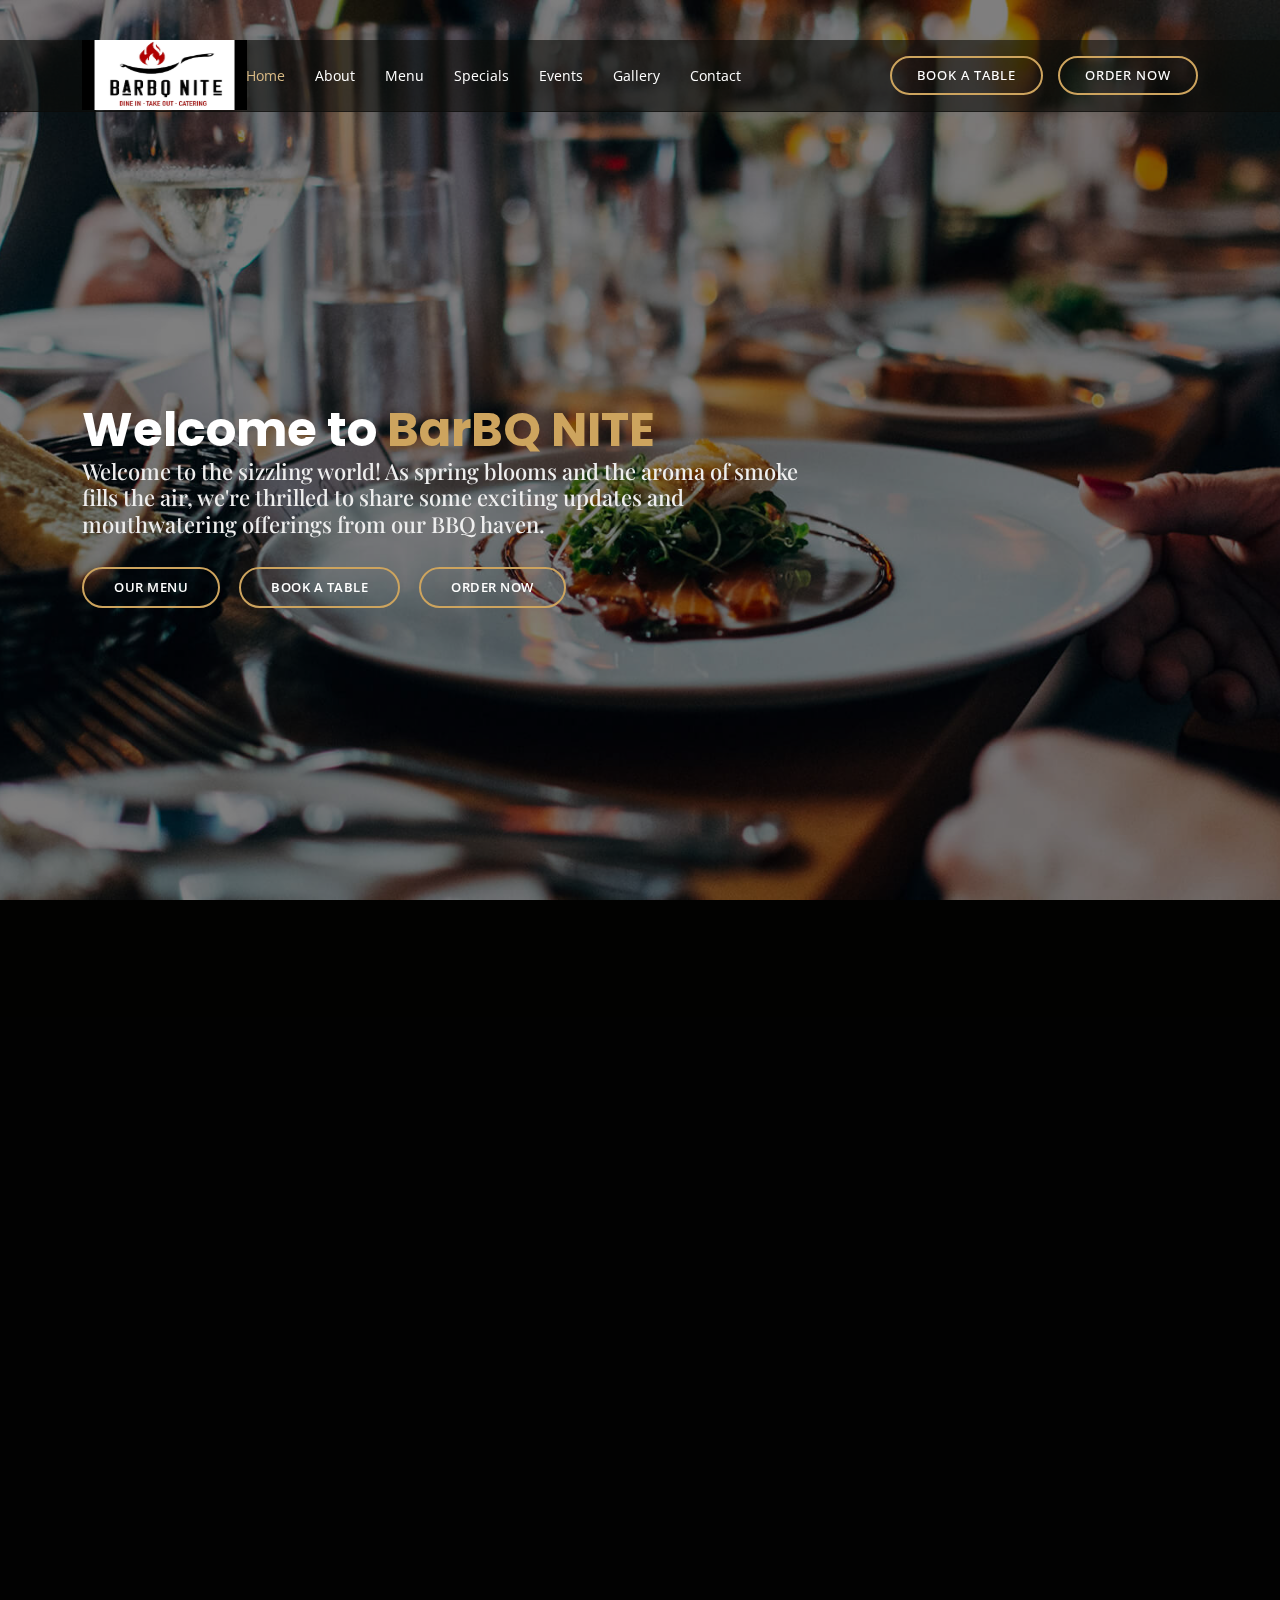
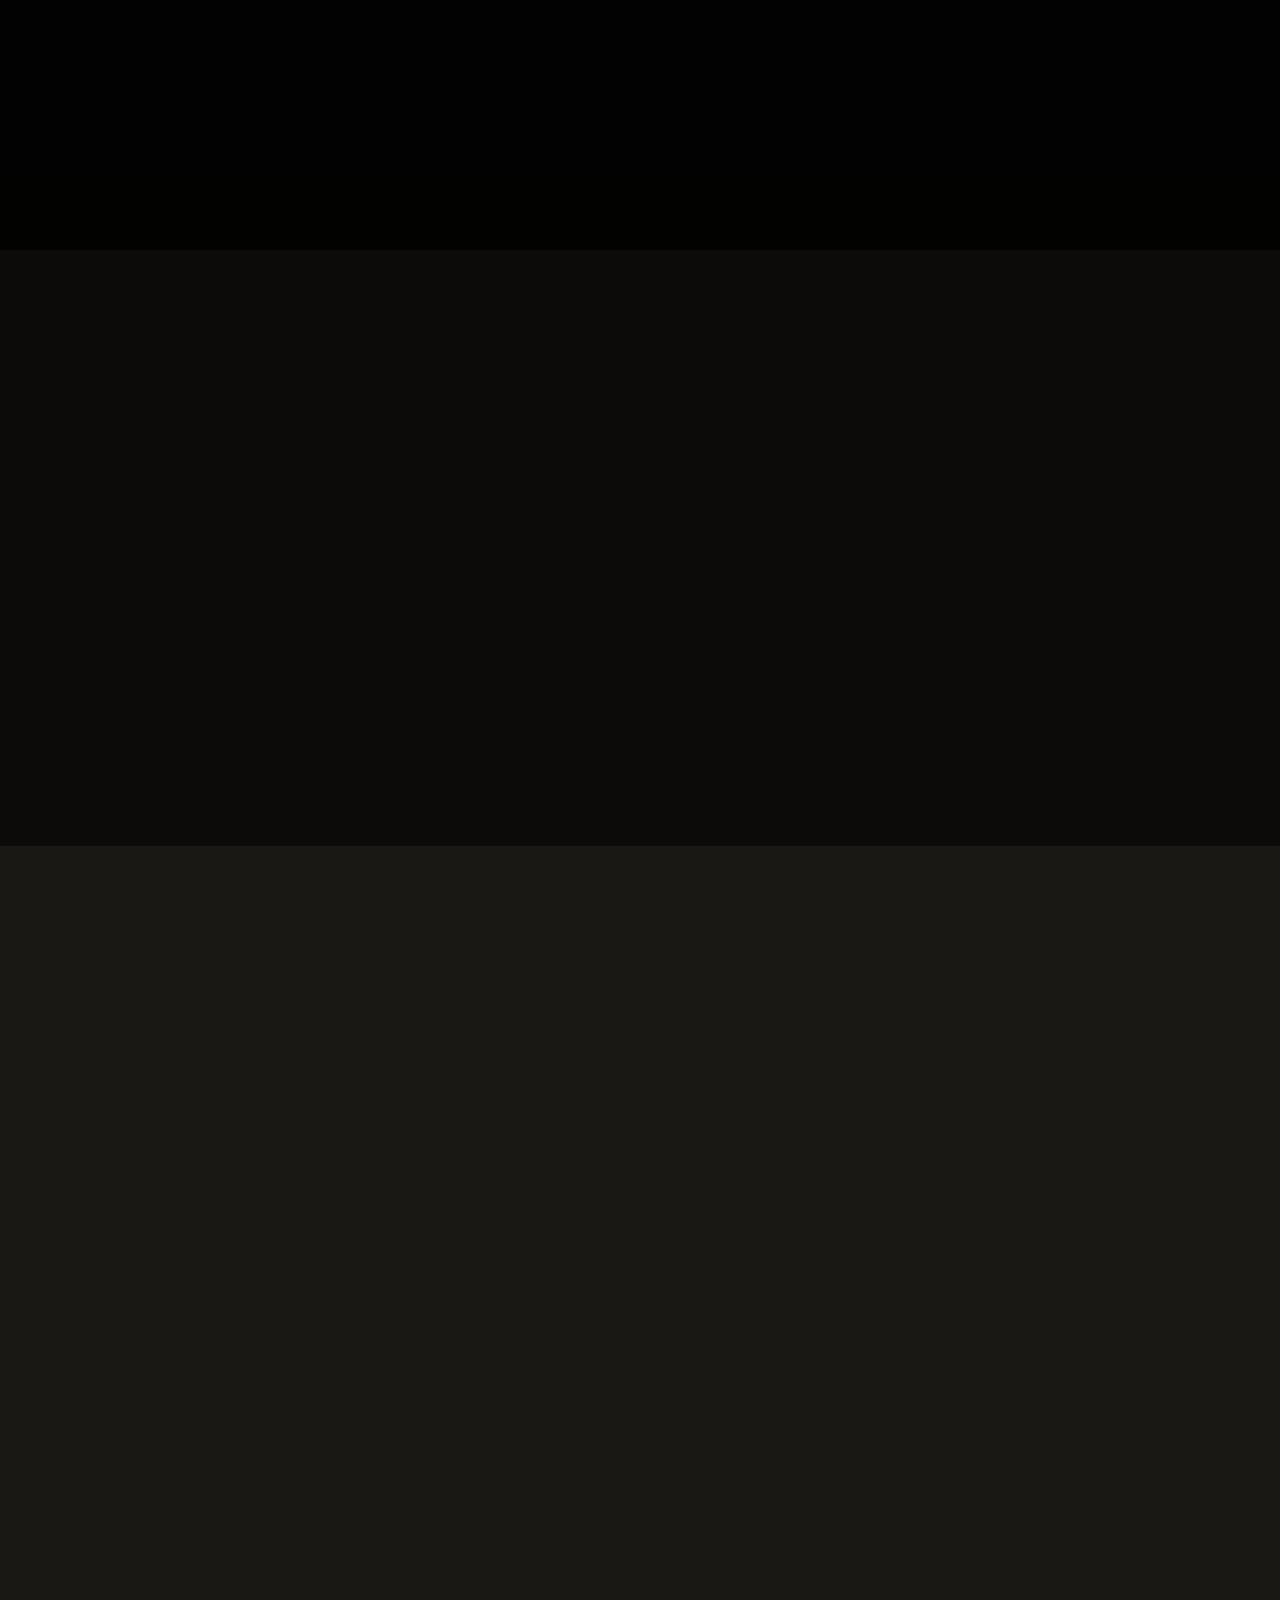
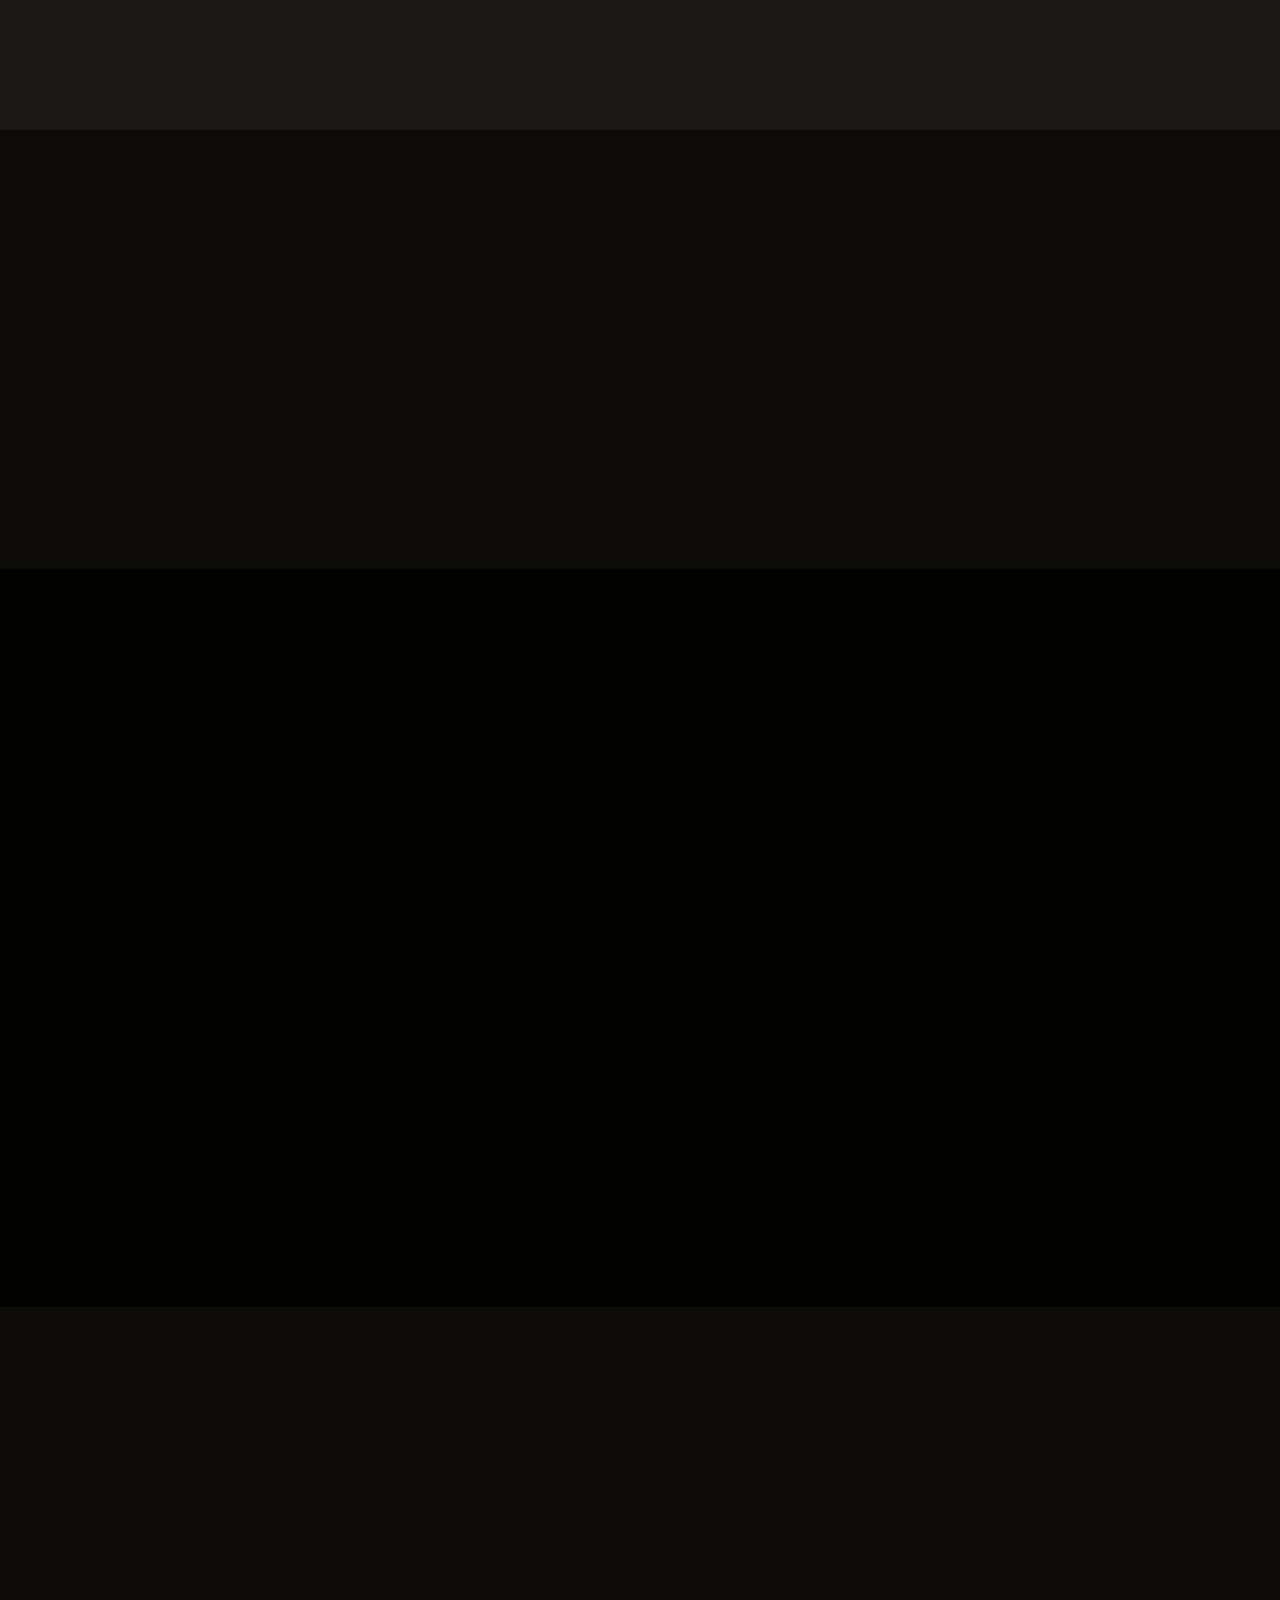
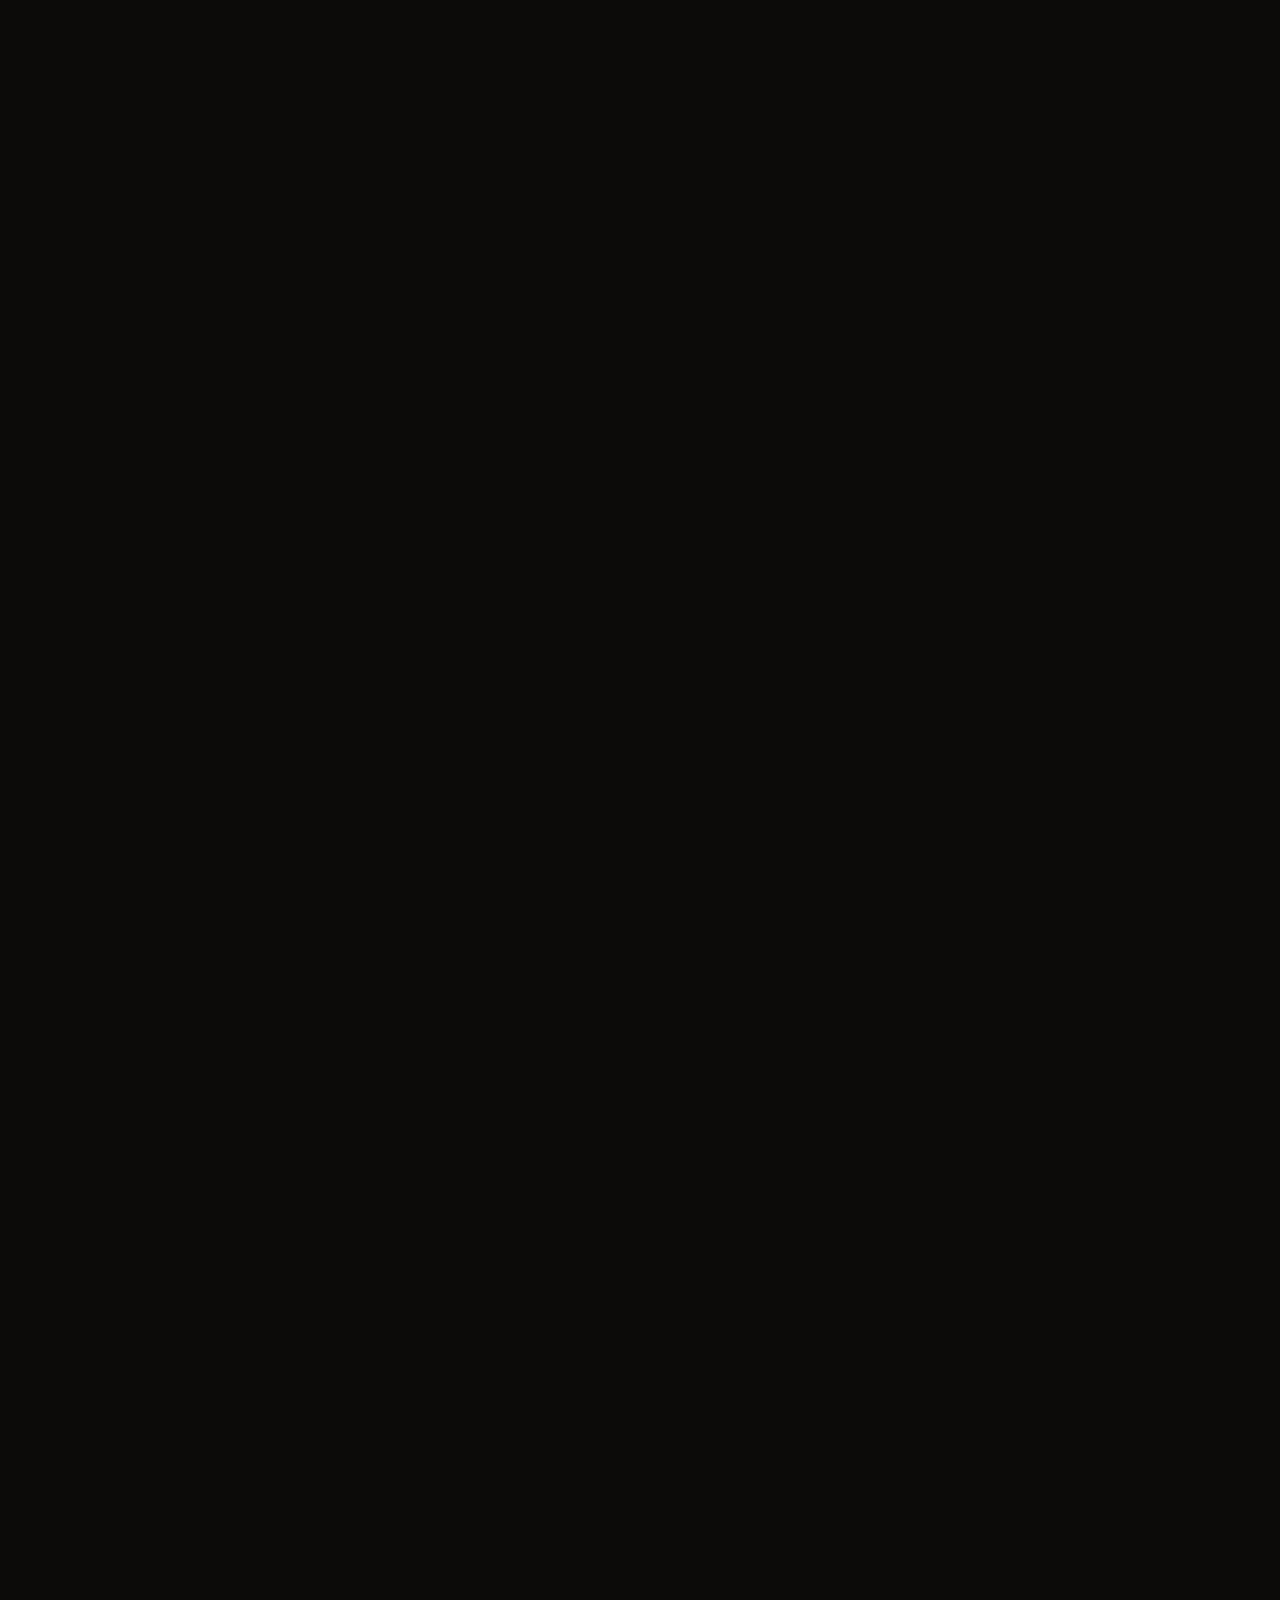
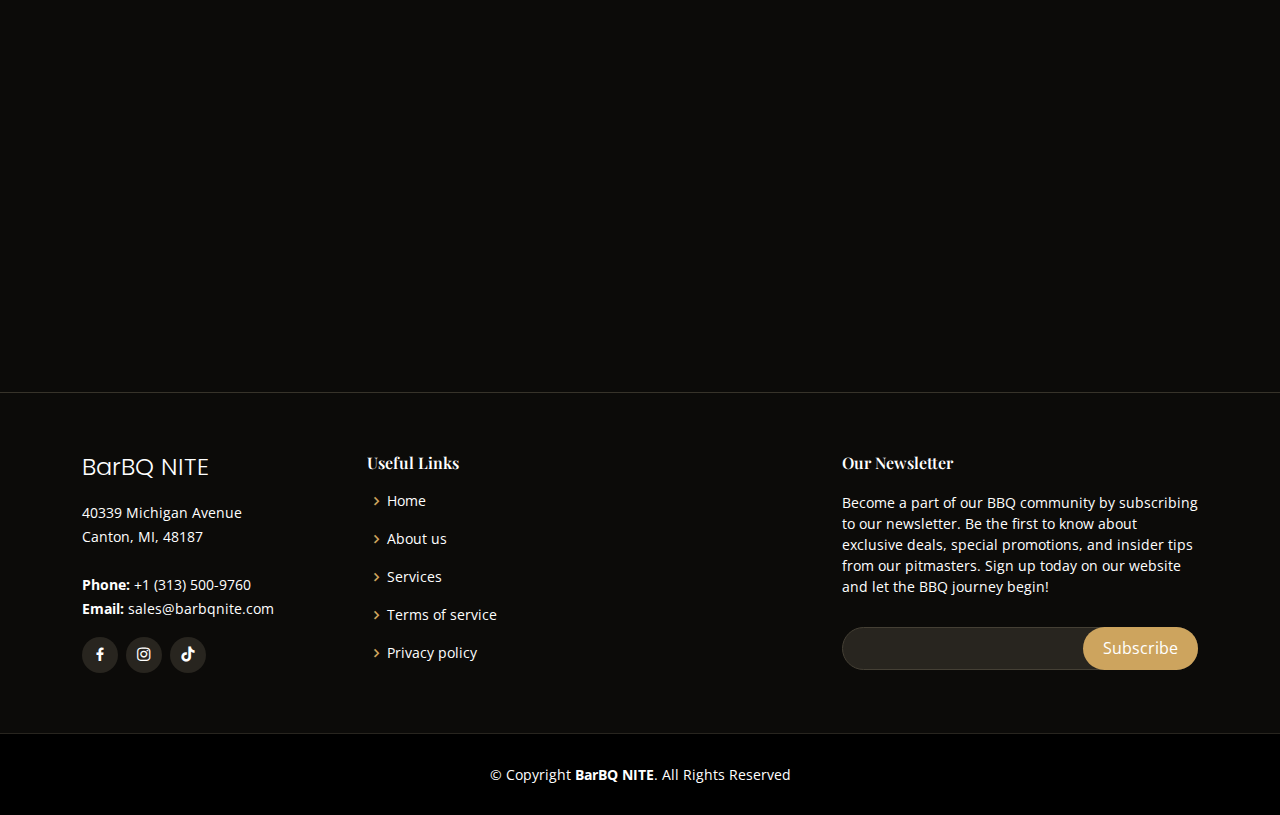
<file: index.html>
<!DOCTYPE html>
<html lang="en">

<head>
  <meta charset="utf-8">
  <meta content="width=device-width, initial-scale=1.0" name="viewport">
  <title>BarBQ Nite: Test Best Pakistani & Indian Cuisine |Biryani, Barbeque</title>
  <meta name="Enjoy great dining experience At BarBQ Nite. Best Pakistani and Indian food like Biryani, Barbeque, Chicken Kadhai, nuggets, samosa, gol gappe, sizzler, seekh kebab, tandoori, halwa puri with American dining excitement." />
  <title>BarBQ Nite</title>
  <meta name="CONTENT-LANGUAGE" content="en-US" />
  <meta name="copyright" content="© Copyright BarBQ NITE. All Rights Reserved" />
  <meta name="DC.Date.Modified" content="2024-10-08" />
  <meta name="distribution" content="global" />
  <meta name="robots" content="all, index, follow, noodp, noydir" />
  <meta name="identifier-url" content="https://barbqnite.com/" />
  <meta name="google-site-verification" content="elxdsXFXWJnkPIWKWY7G8iDEZqmTufU3yXoQ0k2QzGU" />

  <!--Canonical-->
  <link rel="canonical" href="https://barbqnite.com/" />

  <!--Open Graph-->
  <meta property="og:locale" content="en_US" />
  <meta property="og:type" content="website" />
  <meta property="og:title" content="BarBQ Nite: Test Best Pakistani & Indian Cuisine |Biryani, Barbeque" />
  <meta property="og:description" content="Enjoy great dining experience At BarBQ Nite. Best Pakistani and Indian food like Biryani, Barbeque, Chicken Kadhai, nuggets, samosa, gol gappe, sizzler, seekh kebab, tandoori, halwa puri with American dining excitement." />
  <meta property="og:url" content="https://barbqnite.com/" />
  <meta property="og:site_name" content="BarBQ Nite" />
  <meta property="og:image" content="https://barbqnite.com/assets/img/event-private.jpg" />
  <meta property="og:image:width" content="640" />
  <meta property="og:image:height" content="360" />
  <meta name="twitter:card" content="summary">
  <meta name="twitter:type" content="website" />
  <meta name="twitter:title" content="BarBQ Nite: Test Best Pakistani & Indian Cuisine |Biryani, Barbeque">
  <meta name="twitter:site" content="@BarBQNite">
  <meta name="twitter:description" content="Enjoy great dining experience At BarBQ Nite. Best Pakistani and Indian food like Biryani, Barbeque, Chicken Kadhai, nuggets, samosa, gol gappe, sizzler, seekh kebab, tandoori, halwa puri with American dining excitement.">
  <meta name="twitter:image" content="https://barbqnite.com/assets/img/event-private.jpg">
  <meta name="twitter:image:alt" content="Best Pakistani and Indian dining experience in USA">

  <!-- Favicons -->
  <link href="assets/img/favicon.png" rel="icon">
  <link href="assets/img/apple-touch-icon.png" rel="apple-touch-icon">

  <!-- Google Fonts -->
  <link rel="stylesheet" href="https://fonts.googleapis.com/css2?family=Material+Symbols+Outlined:opsz,wght,FILL,GRAD@48,400,0,0" />   
 <link rel="stylesheet" href="https://fonts.googleapis.com/css2?family=Material+Symbols+Rounded:opsz,wght,FILL,GRAD@48,400,1,0" />
  <link href="https://fonts.googleapis.com/css?family=Open+Sans:300,300i,400,400i,600,600i,700,700i|Playfair+Display:ital,wght@0,400;0,500;0,600;0,700;1,400;1,500;1,600;1,700|Poppins:300,300i,400,400i,500,500i,600,600i,700,700i" rel="stylesheet">

  <!-- Vendor CSS Files -->
  <link href="assets/vendor/animate.css/animate.min.css" rel="stylesheet">
  <link href="assets/vendor/aos/aos.css" rel="stylesheet">
  <link href="assets/vendor/bootstrap/css/bootstrap.min.css" rel="stylesheet">
  <link href="assets/vendor/bootstrap-icons/bootstrap-icons.css" rel="stylesheet">
  <link href="assets/vendor/boxicons/css/boxicons.min.css" rel="stylesheet">
  <link href="assets/vendor/glightbox/css/glightbox.min.css" rel="stylesheet">
  <link href="assets/vendor/swiper/swiper-bundle.min.css" rel="stylesheet">

  <!-- Template Main CSS File -->
  <link href="assets/css/style.css" rel="stylesheet">
</head>

<body>
  <!---chatbot-->
  <!-- <button class="chatbot-toggler">
    <span class="material-symbols-rounded">mode_comment</span>
    <span class="material-symbols-outlined">close</span>
  </button>
  <div class="chatbot">
    <header>
      <h2>BarBQ NITE</h2>
      <span class="close-btn material-symbols-outlined">close</span>
    </header>
    <ul class="chatbox">
      <li class="chat incoming">
        <span class="material-symbols-outlined">smart_toy</span>
        <p>Hi there 👋<br>How can I help you today?</p>
      </li>
    </ul>
    <div class="chat-input">
      <textarea placeholder="Enter a message..." spellcheck="false" required></textarea>
      <span id="send-btn" class="material-symbols-rounded">send</span>
    </div>
  </div> -->
  <!---chatbot end-->

  <!-- ======= Header ======= -->
  <header id="header" class="fixed-top d-flex align-items-cente">
    <div class="container-fluid container-xl d-flex align-items-center justify-content-lg-between">

      <!-- <h1 class="logo me-auto me-lg-0"><a href="index.html">BarBQ NITE</a></h1> -->
      <!-- Uncomment below if you prefer to use an image logo -->
      <a href="index.html" class="logo me-auto me-lg-0"><img src="assets/img/logo.png" alt="" class="img-fluid"></a>

      <nav id="navbar" class="navbar order-last order-lg-0">
        <ul>
          <li><a class="nav-link scrollto active" href="#hero">Home</a></li>
          <li><a class="nav-link scrollto" href="#about">About</a></li>
          <li><a class="nav-link scrollto" href="#menu">Menu</a></li>
          <li><a class="nav-link scrollto" href="#specials">Specials</a></li>
          <li><a class="nav-link scrollto" href="#events">Events</a></li>
          <!-- <li><a class="nav-link scrollto" href="#chefs">Chefs</a></li> -->
          <li><a class="nav-link scrollto" href="#gallery">Gallery</a></li>
          <li style="display:none;" class="dropdown"><a href="#"><span>Drop Down</span> <i class="bi bi-chevron-down"></i></a>
            <ul>
              <li><a href="#">Drop Down 1</a></li>
              <li class="dropdown"><a href="#"><span>Deep Drop Down</span> <i class="bi bi-chevron-right"></i></a>
                <ul>
                  <li><a href="#">Deep Drop Down 1</a></li>
                  <li><a href="#">Deep Drop Down 2</a></li>
                  <li><a href="#">Deep Drop Down 3</a></li>
                  <li><a href="#">Deep Drop Down 4</a></li>
                  <li><a href="#">Deep Drop Down 5</a></li>
                </ul>
              </li>
              <li><a href="#">Drop Down 2</a></li>
              <li><a href="#">Drop Down 3</a></li>
              <li><a href="#">Drop Down 4</a></li>
            </ul>
          </li>
          <li><a class="nav-link scrollto" href="#contact">Contact</a></li>
        </ul>
        <i class="bi bi-list mobile-nav-toggle"></i>
      </nav><!-- .navbar -->
      <div style="display: flex">
        <a href="#book-a-table" class="book-a-table-btn scrollto d-none d-lg-flex">Book a table</a>
        <a href="#book-a-table" class="book-a-table-btn scrollto d-none d-lg-flex">Order Now</a>
      </div>

    </div>
  </header><!-- End Header -->

  <!-- ======= Hero Section ======= -->
  <section id="hero" class="d-flex align-items-center">
    <div class="container position-relative text-center text-lg-start" data-aos="zoom-in" data-aos-delay="100">
      <div class="row">
        <div class="col-lg-8">
          <h1>Welcome to <span>BarBQ NITE</span></h1>
          <h2>Welcome to the sizzling world! As spring blooms and the aroma of smoke fills the air, we're thrilled to share some exciting updates and mouthwatering offerings from our BBQ haven.</h2>

          <div class="btns">
            <a href="#menu" class="btn-menu animated fadeInUp scrollto">Our Menu</a>
            <a href="#book-a-table" class="btn-book animated fadeInUp scrollto">Book a Table</a>
            <a href="#book-a-table" class="btn-book animated fadeInUp scrollto">Order Now</a>
          </div>
        </div>
        <div class="col-lg-4 d-flex align-items-center justify-content-center position-relative" data-aos="zoom-in" data-aos-delay="200">
          <!-- <a href="https://www.youtube.com/watch?v=GlrxcuEDyF8" class="glightbox play-btn"></a> -->
        </div>

      </div>
    </div>
  </section><!-- End Hero -->

  <main id="main">

    <!-- ======= About Section ======= -->
    <section id="about" class="about">
      <div class="container" data-aos="fade-up">

        <div class="row">
          <div class="col-lg-6 order-1 order-lg-2" data-aos="zoom-in" data-aos-delay="100">
            <div class="about-img">
              <img src="assets/img/about.jpg" alt="">
            </div>
          </div>
          <div class="col-lg-6 pt-4 pt-lg-0 order-2 order-lg-1 content">
            <div class="section-title">
              <h2>About Us</h2>
            </div>
            <p>Welcome to <strong>BarBQ Nite</strong>! We’re excited to bring the flavors of Pakistani and Indian food with our new restaurant, specializing in delicious BBQ cuisine.</p>
            <strong>Our Story</strong>
             <p> BarBQ Nite was founded by <strong>Tariq Khan, Zeeshan Anwar, & Kamran Dawood</strong> who grew up in Pakistan surrounded by the incredible taste and aroma of traditional BBQ dishes. These family recipes have been passed down for generations, and now the founders want to share them with you.</p>
           
            <ul>
             <strong>Our Specialty</strong>
              <p>Our menu features the best of Pakistani and Indian BBQ dishes, including:</p>
              <li><i class="bi bi-check-circle"></i> <strong>Biryani:</strong> Indulge in the aromatic essence of Biryani, a culinary masterpiece marrying fragrant basmati rice, tender meat, and exotic spices.</li>
              <li><i class="bi bi-check-circle"></i> <strong>Barbeque:</strong> Satisfy your cravings with the smoky allure of barbecue, where each bite is a symphony of succulence and flavor.</li>
              <li><i class="bi bi-check-circle"></i><strong>Chicken Kadhai:</strong>  Savor the bold flavors of Chicken Kadhai, a culinary delight blending tender chicken, aromatic spices, and vibrant bell peppers.</li>
            </ul>
            <strong>Our Commitment</strong>
            <p>
             At BarBQ Nite, we aim to provide a great dining experience with a mix of Pakistani and Indian hospitality and American dining excitement. Our chefs are skilled in blending traditional recipes with modern cooking techniques, ensuring that each dish is both familiar and new. We prioritize quality and freshness in all our ingredients.
            </p>
          </div>
        </div>

      </div>
    </section><!-- End About Section -->

    <!-- ======= Why Us Section ======= -->
    <section id="why-us" class="why-us">
      <div class="container" data-aos="fade-up">

        <div class="section-title">
          <h2>Why Us</h2>
          <p>Why Choose Our Restaurant</p>
        </div>

        <div class="row">

          <div class="col-lg-3">
            <div class="box" data-aos="zoom-in" data-aos-delay="100">
              <span>01</span>
              <h4>Fine Dining</h4>
              <p>Immerse yourself in an elegant culinary journey where every dish is a masterpiece and every moment is unforgettable.</p>
            </div>
          </div>

          <div class="col-lg-3 mt-4 mt-lg-0">
            <div class="box" data-aos="zoom-in" data-aos-delay="200">
              <span>02</span>
              <h4>Ambience</h4>
              <p>Choose our restaurant for its elegant decor, relaxing atmosphere, meticulous attention to detail, unique themed areas, impeccable service, and versatile setting perfect for any occasion.</p>
            </div>
          </div>

          <div class="col-lg-3 mt-4 mt-lg-0">
            <div class="box" data-aos="zoom-in" data-aos-delay="300">
              <span>03</span>
              <h4>Fusion Cuisine</h4>
              <p>Experience a blend of Pakistani and Indian cuisine through generations-old recipes mixed with contemporary styled presentation.</p>
            </div>
          </div>

          <div class="col-lg-3 mt-4 mt-lg-0">
            <div class="box" data-aos="zoom-in" data-aos-delay="300">
              <span>04</span>
              <h4> Authentic Recipes</h4>
              <p>
                Indulge in authentic recipes in your restaurant sets you apart, offering a cultural and quality dining experience that fosters customer loyalty and positive word-of-mouth.</p>
            </div>
          </div>

        </div>

      </div>
    </section><!-- End Why Us Section -->

    <!-- ======= Menu Section ======= -->
    <section id="menu" class="menu section-bg">
      <div class="container" data-aos="fade-up">

        <div class="section-title">
          <h2>Menu</h2>
          <p>Check Our Tasty Menu</p>
        </div>

        <div class="row" data-aos="fade-up" data-aos-delay="100">
          <div class="col-lg-12 d-flex justify-content-center">
            <ul id="menu-flters">
              <li data-filter="*">All</li>
              <li data-filter=".filter-kids" class="filter-active">BarBQ Kids Corner</li>
              <li data-filter=".filter-chaats">BarBQ Chaats(Street Food)</li>
              <li data-filter=".filter-munching">BarBQ Munching</li>
              <li data-filter=".filter-soups">Soups(Seasonal)</li>
              <li data-filter=".filter-sizzler">BarBQ Sizzler Specials</li>
              <li data-filter=".filter-tandoor">BarBQ Tandoor(Clay Over Grilled Kebabs)</li>
              <li data-filter=".filter-veg">BarBQ Veg Affairs</li>
              <li data-filter=".filter-vegentrees">BarBQ Veg Entrees</li>
              <li data-filter=".filter-nonveg">BarBQ Non-Veg Affairs</li>
              <li data-filter=".filter-vegentrees">BarBQ Karhais</li>
              <li data-filter=".filter-biryani">BarBQ Biryani</li>
              <li data-filter=".filter-breads">Breads</li>
              <li data-filter=".filter-drinks">Drinks</li>
              <li data-filter=".filter-deserts">Deserts</li>
              <li data-filter=".filter-extras">Extras</li>
            </ul>
          </div>
        </div>

        <div class="row menu-container" data-aos="fade-up" data-aos-delay="200">

          <div class="col-lg-6 menu-item filter-munching">
            <img src="assets/img/menu/roasted-papad.webp" class="menu-img" alt="">
            <div class="menu-content">
              <a href="#">Roasted Papad</a><span>$5</span>
            </div>
            <div class="menu-ingredients">
              Urad Dal Flour (Black Gram Flour), Black Pepper, Asafoetida (Hing), Cumin Seeds
            </div>
          </div>

          <div class="col-lg-6 menu-item filter-sizzler">
            <img src="assets/img/menu/Chicken_Sizzler.jpg" class="menu-img" alt="">
            <div class="menu-content">
              <a href="#">BarBQ Chicken Sizzler</a><span>$19</span>
            </div>
            <div class="menu-ingredients">
              Chicken, Vegetables, Rice or Noodles, Soy Sauce, Garlic, Hot Sauce or Chili Flakes
            </div>
          </div>

          <div class="col-lg-6 menu-item filter-sizzler">
            <img src="assets/img/menu/Mix Sizzler.jpg" class="menu-img" alt="">
            <div class="menu-content">
              <a href="#">BarBQ Mix Sizzler</a><span>$22</span>
            </div>
            <div class="menu-ingredients">
              Chicken, Beef, Vegetables, Rice or Noodles, Salad, Garlic, Potato Wedges or Fries
            </div>
          </div>

          <div class="col-lg-6 menu-item filter-soups">
            <img src="assets/img/menu/vegsoup.jpg" class="menu-img" alt="">
            <div class="menu-content">
              <a href="#">Veg</a><span>$5</span>
            </div>
            <div class="menu-ingredients">
              Vegetables, Tomato Paste or Diced Tomatoes, Pepper, Herbs, Lemon Juice
            </div>
          </div>

          <div class="col-lg-6 menu-item filter-kids">
            <img src="assets/img/menu/Onion-Rings.jpg" class="menu-img" alt="">
            <div class="menu-content">
              <a href="#">Onion Rings</a><span>$6</span>
            </div>
            <div class="menu-ingredients">
              Onions, Flour, Egg, Milk or Buttermilk, Pepper
            </div>
          </div>

          <div class="col-lg-6 menu-item filter-soups">
            <img src="assets/img/menu/chickensoup.webp" class="menu-img" alt="">
            <div class="menu-content">
              <a href="#">Chicken</a><span>$6</span>
            </div>
            <div class="menu-ingredients">
              Chicken, Carrots, Celery, Garlic, Chicken Broth, Pepper, Bay Leaves, Thyme, Parsley
            </div>
          </div>

          <div class="col-lg-6 menu-item filter-munching">
            <img src="assets/img/menu/Masala-Fries.jpg" class="menu-img" alt="">
            <div class="menu-content">
              <a href="#">Masala Fries</a><span>$5</span>
            </div>
            <div class="menu-ingredients">
              Potatoes, oil, salt, Chili Powder, Coriander Powder, Paprika, Fresh Coriander Leaves
            </div>
          </div>

          <div class="col-lg-6 menu-item filter-chaats">
            <img src="assets/img/menu/Gol Gappe.jpg" class="menu-img" alt="">
            <div class="menu-content">
              <a href="#">Gol Gappe</a><span>$8</span>
            </div>
            <div class="menu-ingredients">
              Puris, Tamarind Pulp, Chickpeas, Potatoes, Onions, Spices, Coriander Leaves, Mint Leaves
            </div>
          </div>

          <div class="col-lg-6 menu-item filter-kids">
            <img src="assets/img/menu/fr.jpg" class="menu-img" alt="">
            <div class="menu-content">
              <a href="#">French Fries</a><span>$6</span>
            </div>
            <div class="menu-ingredients">
              Potatoes, oil, salt
            </div>
          </div>

          <div class="col-lg-6 menu-item filter-chaats">
            <img src="assets/img/menu/Samosa-Chaat.jpg" class="menu-img" alt="">
            <div class="menu-content">
              <a href="#">Samosa Chaat</a><span>$9</span>
            </div>
            <div class="menu-ingredients">
              Samosas, Chickpeas, Yogurt, Tamarind Chutney, Mint Chutney, Onions, Sev
            </div>
          </div>

          <div class="col-lg-6 menu-item filter-kids">
            <img src="assets/img/menu/mozzarella-sticks.jpg" class="menu-img" alt="">
            <div class="menu-content">
              <a href="#">Mozzarella Sticks</a><span>$6</span>
            </div>
            <div class="menu-ingredients">
              Mozzarella Cheese, Flour, Breadcrumbs, Parmesan Cheese, Dried Oregano or Italian Seasoning, Salt and Pepper
            </div>
          </div>

          <div class="col-lg-6 menu-item filter-salads">
            <img src="assets/img/menu/caesar.jpg" class="menu-img" alt="">
            <div class="menu-content">
              <a href="#">Caesar Selections</a><span>$8.95</span>
            </div>
            <div class="menu-ingredients">
              Lorem, deren, trataro, filede, nerada
            </div>
          </div>

          <div class="col-lg-6 menu-item filter-specialty">
            <img src="assets/img/menu/tuscan-grilled.jpg" class="menu-img" alt="">
            <div class="menu-content">
              <a href="#">Tuscan Grilled</a><span>$9.95</span>
            </div>
            <div class="menu-ingredients">
              Grilled chicken with provolone, artichoke hearts, and roasted red pesto
            </div>
          </div>

          <div class="col-lg-6 menu-item filter-kids">
            <img src="assets/img/menu/chicken-nuggets.jpg" class="menu-img" alt="">
            <div class="menu-content">
              <a href="#">Chicken Nuggets 6 pcs</a><span>$6</span>
            </div>
            <div class="menu-ingredients">
              Chicken Breast or Thighs, Eggs, Flour, Breadcrumbs, Paprika, Onion Powder
            </div>
          </div>

          <div class="col-lg-6 menu-item filter-kids">
            <img src="assets/img/menu/chicken-tenders.jpg" class="menu-img" alt="">
            <div class="menu-content">
              <a href="#">Chicken Tenders 3 pcs</a><span>$9</span>
            </div>
            <div class="menu-ingredients">
              Chicken Tenders, Eggs, Flour, Breadcrumbs, Paprika, Onion Powder
            </div>
          </div>

          <div class="col-lg-6 menu-item filter-salads">
            <img src="assets/img/menu/spinach-salad.jpg" class="menu-img" alt="">
            <div class="menu-content">
              <a href="#">Spinach Salad</a><span>$9.95</span>
            </div>
            <div class="menu-ingredients">
              Fresh spinach with mushrooms, hard boiled egg, and warm bacon vinaigrette
            </div>
          </div>

          <div class="col-lg-6 menu-item filter-tandoor">
            <img src="assets/img/menu/Chicken-Seekh-Kebab.jpg" class="menu-img" alt="">
            <div class="menu-content">
              <a href="#">Chicken Seekh Kebab</a><span>$12</span>
            </div>
            <div class="menu-ingredients">
              Ground Chicken, Onion, Garlic, Green Chilies, Cilantro, Garam Masala, Cumin Powder, Egg
            </div>
          </div>

          <div class="col-lg-6 menu-item filter-tandoor">
            <img src="assets/img/menu/Tandoori-Chicken-tikka.webp" class="menu-img" alt="">
            <div class="menu-content">
              <a href="#">Tandoori Chicken Tikka(Boneless)</a><span>$12</span>
            </div>
            <div class="menu-ingredients">
              Boneless Chicken, Yogurt, Lemon Juice, Ginger-Garlic Paste, Red Chili Powder, Garam Masala Powder, Cumin Powder, Coriander Powder 
            </div>
          </div>

          <div class="col-lg-6 menu-item filter-tandoor">
            <img src="assets/img/menu/chicken malai boti.webp" class="menu-img" alt="">
            <div class="menu-content">
              <a href="#">Chicken Malai Boti</a><span>$12</span>
            </div>
            <div class="menu-ingredients">
              Boneless Chicken, Yogurt, Fresh Cream, Cheese, Ginger-Garlic Paste, Green Chilies, Fresh Coriander Leaves, White Pepper Powder 
            </div>
          </div>

          <div class="col-lg-6 menu-item filter-tandoor">
            <img src="assets/img/menu/lamb chops.jpg" class="menu-img" alt="">
            <div class="menu-content">
              <a href="#">Lamb Chops 2pcs</a><span>$18</span>
            </div>
            <div class="menu-ingredients">
              Lamb Chops, Fresh Rosemary, Garlic, Olive Oil, Fresh Thyme, Paprika, Dijon Mustard
            </div>
          </div>

          <div class="col-lg-6 menu-item filter-veg">
            <img src="assets/img/menu/Veg-Samosas.jpg" class="menu-img" alt="">
            <div class="menu-content">
              <a href="#">Veg Samossas</a><span>$6</span>
            </div>
            <div class="menu-ingredients">
              All-purpose Flour (Maida), Carom Seeds (Ajwain), Potatoes, Green Peas, Green Chilies, Onions, Coriander Leaves, Amchur (Dry Mango Powder)
            </div>
          </div>
          
          <div class="col-lg-6 menu-item filter-veg">
            <img src="assets/img/menu/Masala-Papad.jpg" class="menu-img" alt="">
            <div class="menu-content">
              <a href="#">Masala Papad</a><span>$8</span>
            </div>
            <div class="menu-ingredients">
              Papad, Onion, Tomato, Cucumber, Green Chilies, Coriander Leaves, Chaat Masala, Roasted Cumin Powder 
            </div>
          </div>

          <div class="col-lg-6 menu-item filter-veg">
            <img src="assets/img/menu/veg-pakora.webp" class="menu-img" alt="">
            <div class="menu-content">
              <a href="#">Veg Pakora</a><span>$8</span>
            </div>
            <div class="menu-ingredients">
              Besan (Chickpea Flour), Potatoes, Onions, Spinach Leaves, Cauliflower,Green Chilies, Carrots, Bell Peppers, Coriander Leaves 
            </div>
          </div>

          <div class="col-lg-6 menu-item filter-veg">
            <img src="assets/img/menu/Kurkuri-Bhindi.webp" class="menu-img" alt="">
            <div class="menu-content">
              <a href="#">Kurkuri Bhindi</a><span>$9</span>
            </div>
            <div class="menu-ingredients">
              Bhindi (Okra), Besan (Chickpea Flour), Rice Flour, Corn Flour, Red Chili Powder, Turmeric Powder, Cumin Powder, Coriander Powder, Amchur (Dry Mango Powder), Chaat Masala 
            </div>
          </div>

          <div class="col-lg-6 menu-item filter-veg">
            <img src="assets/img/menu/Veg-Spring-Rolls.jpg" class="menu-img" alt="">
            <div class="menu-content">
              <a href="#">Veg Spring Roll</a><span>$9</span>
            </div>
            <div class="menu-ingredients">
              Cabbage, Carrots, Bell Peppers, Green Beans, Onion, Garlic, Ginger, Green Chilies, Soy Sauce, Oyster Sauce, Sesame Oil 
            </div>
          </div>

          <div class="col-lg-6 menu-item filter-vegentrees">
            <img src="assets/img/menu/highway chicken.jpg" class="menu-img" alt="">
            <div class="menu-content">
              <a href="#">Highway Chicken Karhai</a><span>$14</span>
            </div>
            <div class="menu-ingredients">
              Chicken, Onions, Tomatoes, Green Chilies, Ginger-Garlic Paste, Yogurt, Cooking Oil, Cumin Seeds, Coriander Powder, Red Chili Powder 
Turmeric Powder, Garam Masala Powder, Cumin Powder, Cilantro (Coriander Leaves)
            </div>
          </div>

          <div class="col-lg-6 menu-item filter-vegentrees">
            <img src="assets/img/menu/highway goat.jpg" class="menu-img" alt="">
            <div class="menu-content">
              <a href="#">Highway Goat Karhai</a><span>$16</span>
            </div>
            <div class="menu-ingredients">
              Goat Meat, Onions, Tomatoes, Green Chilies, Ginger-Garlic Paste, Yogurt, Cooking Oil, Cumin Seeds, Coriander Powder, Red Chili Powder 
              Turmeric Powder, Garam Masala Powder, Cumin Powder, Cilantro (Coriander Leaves)
            </div>
          </div>

          <div class="col-lg-6 menu-item filter-vegentrees">
            <img src="assets/img/menu/kadai-chicken.jpg" class="menu-img" alt="">
            <div class="menu-content">
              <a href="#">Chef's Special Chicken Karhai</a><span>$14</span>
            </div>
            <div class="menu-ingredients">
              Chicken, Onions, Tomatoes, Green Chilies, Ginger-Garlic Paste, Yogurt, Cooking Oil, Cumin Seeds, Coriander Powder, Red Chili Powder 
              Turmeric Powder, Garam Masala Powder, Cumin Powder, Cilantro (Coriander Leaves)
            </div>
          </div>

         
          <div class="col-lg-6 menu-item filter-vegentrees">
            <img src="assets/img/menu/chicken-makhani.webp" class="menu-img" alt="">
            <div class="menu-content">
              <a href="#">Chicken Makhani/Butter Chicken </a><span>$14</span>
            </div>
            <div class="menu-ingredients">
              Chicken, Butter, Heavy Cream,  Onions, Tomatoes, Green Chilies, Ginger-Garlic Paste, Yogurt, Cumin Seeds, Coriander Powder, Red Chili Powder,
               Kasuri Methi (Dried Fenugreek Leaves), Turmeric Powder, Garam Masala Powder, Cumin Powder, Cilantro (Coriander Leaves)
            </div>
          </div>

          <div class="col-lg-6 menu-item filter-vegentrees">
            <img src="assets/img/menu/highway goat.jpg" class="menu-img" alt="">
            <div class="menu-content">
              <a href="#">Chef's Special Goat Karhai</a><span>$16</span>
            </div>
            <div class="menu-ingredients">
              Goat Meat, Onions, Tomatoes, Green Chilies, Ginger-Garlic Paste, Yogurt, Cooking Oil, Cumin Seeds, Coriander Powder, Red Chili Powder 
              Turmeric Powder, Garam Masala Powder, Cumin Powder, Cilantro (Coriander Leaves)
            </div>
          </div>

          <div class="col-lg-6 menu-item filter-biryani">
            <img src="assets/img/menu/veg-biryani.webp" class="menu-img" alt="">
            <div class="menu-content">
              <a href="#">Veg Biryani</a><span>$12</span>
            </div>
            <div class="menu-ingredients">
              Basmati Rice, Mixed Vegetables, Onions, Tomatoes, Yogurt, Ginger-Garlic Paste, Green Chilies, Biryani Masala 
Coriander Powder, Cumin Powder, Red Chili Powder, Turmeric Powder, Whole Spices, Fresh Coriander Leaves, Fresh Mint Leaves
            </div>
          </div>

          <div class="col-lg-6 menu-item filter-biryani">
            <img src="assets/img/menu/biryani-chicken.jpg" class="menu-img" alt="">
            <div class="menu-content">
              <a href="#">Chicken Biryani</a><span>$14</span>
            </div>
            <div class="menu-ingredients">
              Basmati Rice, Chicken, Onions, Tomatoes, Yogurt, Ginger-Garlic Paste, Green Chilies, Biryani Masala 
              Coriander Powder, Cumin Powder, Red Chili Powder, Turmeric Powder, Whole Spices, Fresh Coriander Leaves, Fresh Mint Leaves
            </div>
          </div>

          <div class="col-lg-6 menu-item filter-biryani">
            <img src="assets/img/menu/goat-Biryani.jpg" class="menu-img" alt="">
            <div class="menu-content">
              <a href="#">Goat Biryani</a><span>$15</span>
            </div>
            <div class="menu-ingredients">
              Basmati Rice, Goat Meet, Onions, Tomatoes, Yogurt, Ginger-Garlic Paste, Green Chilies, Biryani Masala 
Coriander Powder, Cumin Powder, Red Chili Powder, Turmeric Powder, Whole Spices, Fresh Coriander Leaves, Fresh Mint Leaves
            </div>
          </div>

          <div class="col-lg-6 menu-item filter-nonveg">
            <img src="assets/img/menu/Veg-Samosas.jpg" class="menu-img" alt="">
            <div class="menu-content">
              <a href="#">Beef Samosas</a><span>$6</span>
            </div>
            <div class="menu-ingredients">
              All-purpose Flour (Maida), Carom Seeds (Ajwain), Ground Beef, Potatoes, Green Peas, Green Chilies, Onions, Coriander Leaves, Amchur (Dry Mango Powder)
            </div>
          </div>
          <div class="col-lg-6 menu-item filter-nonveg">
            <img src="assets/img/menu/chicken-patties.jpg" class="menu-img" alt="">
            <div class="menu-content">
              <a href="#">Chicken Patties</a><span>$6</span>
            </div>
            <div class="menu-ingredients">
              All-purpose Flour (Maida), Carom Seeds (Ajwain), Chicken, Potatoes, Green Peas, Green Chilies, Onions, Coriander Leaves, Amchur (Dry Mango Powder)
            </div>
          </div>

          <div class="col-lg-6 menu-item filter-nonveg">
            <img src="assets/img/menu/keema-naan.jpg" class="menu-img" alt="">
            <div class="menu-content">
              <a href="#">Keema Naan</a><span>$5</span>
            </div>
            <div class="menu-ingredients">
              All-purpose Flour (Maida), Carom Seeds (Ajwain), Ground Beef, Potatoes, Green Peas, Green Chilies, Onions, Coriander Leaves, Amchur (Dry Mango Powder)
            </div>
          </div>

          <div class="col-lg-6 menu-item filter-nonveg">
            <img src="assets/img/menu/Veg-Spring-Rolls.jpg" class="menu-img" alt="">
            <div class="menu-content">
              <a href="#">Chicken Spring Roll</a><span>$7</span>
            </div>
            <div class="menu-ingredients">
              All-purpose Flour (Maida), Carom Seeds (Ajwain), Chicken, Potatoes, Green Peas, Green Chilies, Onions, Coriander Leaves, Amchur (Dry Mango Powder)

            </div>
          </div>

          <div class="col-lg-6 menu-item filter-breads">
            <img src="assets/img/menu/naan.jpg" class="menu-img" alt="">
            <div class="menu-content">
              <a href="#">Naan</a><span>$2</span>
            </div>
            <div class="menu-ingredients">
              All-purpose Flour (Maida), Yogurt, Egg, Nigella Seeds (Kalonji), Garlic, Coriander Leaves, Sesame Seeds 
            </div>
          </div>

          <div class="col-lg-6 menu-item filter-breads">
            <img src="assets/img/menu/naan.jpg" class="menu-img" alt="">
            <div class="menu-content">
              <a href="#"> Butter Naan</a><span>$2</span>
            </div>
            <div class="menu-ingredients">
              All-purpose Flour (Maida), Yogurt, Butter, Egg, Nigella Seeds (Kalonji), Garlic, Coriander Leaves, Sesame Seeds 

            </div>
          </div>
          <div class="col-lg-6 menu-item filter-breads">
            <img src="assets/img/menu/roghni naan.jpg" class="menu-img" alt="">
            <div class="menu-content">
              <a href="#">Rogni Naan</a><span>$3</span>
            </div>
            <div class="menu-ingredients">
              All-purpose Flour (Maida), Yogurt, Milk, Chopped Fresh Coriander or Cilantro 
            </div>
          </div>

          <div class="col-lg-6 menu-item filter-breads">
            <img src="assets/img/menu/roti.webp" class="menu-img" alt="">
            <div class="menu-content">
              <a href="#">Roti</a><span>$2</span>
            </div>
            <div class="menu-ingredients">
              Whole Wheat Flour (Atta), Ghee or Butter
            </div>
          </div>

          <div class="col-lg-6 menu-item filter-breads">
            <img src="assets/img/menu/lachha-paratha.jpg" class="menu-img" alt="">
            <div class="menu-content">
              <a href="#">Lacha Paratha</a><span>$3</span>
            </div>
            <div class="menu-ingredients">
              All-purpose Flour (Maida), Whole Wheat Flour, Ghee, Cumin Seeds, Carom Seeds (Ajwain), Coriander Powder
            </div>
          </div>

          <div class="col-lg-6 menu-item filter-drinks">
            <img src="assets/img/menu/Nimbu-pani.jpg" class="menu-img" alt="">
            <div class="menu-content">
              <a href="#">Nimbu Paani</a><span>$4</span>
            </div>
            <div class="menu-ingredients">
              Lemons, Water, Sugar, Salt, Black Salt (Kala Namak), Cumin Powder, Ice Cubes, Mint Leaves 
            </div>
          </div>

          <div class="col-lg-6 menu-item filter-drinks">
            <img src="assets/img/menu/lime soda.jpg" class="menu-img" alt="">
            <div class="menu-content">
              <a href="#">Fresh Lime Soda</a><span>$5</span>
            </div>
            <div class="menu-ingredients">
              Lime Juice, Sparkling Water, Sugar, Salt, Ice Cubes, Mint Leaves, Lime Slices
            </div>
          </div>

          <div class="col-lg-6 menu-item filter-drinks">
            <img src="assets/img/menu/blue-lemonade.jpg" class="menu-img" alt="">
            <div class="menu-content">
              <a href="#">Blue Lemonade</a><span>$5</span>
            </div>
            <div class="menu-ingredients">
              Blue Curacao Syrup, Lemon Juice, Simple Syrup, Water, Ice, Lemon Slices, Mint Leaves
            </div>
          </div>

          <div class="col-lg-6 menu-item filter-drinks">
            <img src="assets/img/menu/mango majito.jpg" class="menu-img" alt="">
            <div class="menu-content">
              <a href="#">Mango Mojito</a><span>$5</span>
            </div>
            <div class="menu-ingredients">
              Fresh Mango, Lemon Juice, Simple Syrup, Water, Ice, Lemon Slices, Mint Leaves
            </div>
          </div>

         

          <div class="col-lg-6 menu-item filter-drinks">
            <img src="assets/img/menu/aam panna.jpg" class="menu-img" alt="">
            <div class="menu-content">
              <a href="#">Aam Panna</a><span>$5</span>
            </div>
            <div class="menu-ingredients">
              Raw Mangoes, Sugar, Black Salt, Roasted Cumin Powder, Fresh Mint Leaves, Water
            </div>
          </div>

          <div class="col-lg-6 menu-item filter-drinks">
            <img src="assets/img/menu/pine colada.jpg" class="menu-img" alt="">
            <div class="menu-content">
              <a href="#">Pina Colada</a><span>$5</span>
            </div>
            <div class="menu-ingredients">
              Pineapple Juice, Coconut Cream, White Rum, Ice, Pineapple Chunks
            </div>
          </div>

          <div class="col-lg-6 menu-item filter-drinks">
            <img src="assets/img/menu/coconut-water.jpg" class="menu-img" alt="">
            <div class="menu-content">
              <a href="#">Fresh Coconut</a><span>$5</span>
            </div>
            <div class="menu-ingredients">
              Coconut
            </div>
          </div>

          <div class="col-lg-6 menu-item filter-drinks">
            <img src="assets/img/menu/lassi.jpg" class="menu-img" alt="">
            <div class="menu-content">
              <a href="#">Lassi</a><span>$6</span>
            </div>
            <div class="menu-ingredients">
              Yogurt, Milk, Sugar, Cardamom
            </div>
          </div>

          <div class="col-lg-6 menu-item filter-drinks">
            <img src="assets/img/menu/thums up.webp" class="menu-img" alt="">
            <div class="menu-content">
              <a href="#">Thumps up</a><span>$3</span>
            </div>
            <div class="menu-ingredients">
              Carbonated Water, Sugar, Caffeine, Flavorings
            </div>
          </div>

          <div class="col-lg-6 menu-item filter-drinks">
            <img src="assets/img/menu/lime soda.jpg" class="menu-img" alt="">
            <div class="menu-content">
              <a href="#">Limca</a><span>$3</span>
            </div>
            <div class="menu-ingredients">
              Carbonated Water, Sugar, Citric Acid, Lime Juice
            </div>
          </div>

          <div class="col-lg-6 menu-item filter-drinks">
            <img src="assets/img/menu/thums up.webp" class="menu-img" alt="">
            <div class="menu-content">
              <a href="#">Coke, Sprite, Ginger ale</a><span>$2</span>
            </div>
            <div class="menu-ingredients">
              Carbonated Water, Sugar, Caffeine, Flavorings (Coke), Citric Acid, Preservatives (Sprite), Ginger Extract (Ginger Ale)
            </div>
          </div>

          <div class="col-lg-6 menu-item filter-drinks">
            <img src="assets/img/menu/sparkling water.webp" class="menu-img" alt="">
            <div class="menu-content">
              <a href="#">Sparkling water</a><span>$4</span>
            </div>
            <div class="menu-ingredients">
              Purified Water, Carbon Dioxide
            </div>
          </div>

          <div class="col-lg-6 menu-item filter-deserts">
            <img src="assets/img/menu/rasmalai.jpg" class="menu-img" alt="">
            <div class="menu-content">
              <a href="#">Rasmalai </a><span>$7</span>
            </div>
            <div class="menu-ingredients">
              Milk, Sugar, Cardamom, Saffron, Paneer
            </div>
          </div>

          <div class="col-lg-6 menu-item filter-deserts">
            <img src="assets/img/menu/kulfi.webp" class="menu-img" alt="">
            <div class="menu-content">
              <a href="#">Old Fashion Kulfi</a><span>$6</span>
            </div>
            <div class="menu-ingredients">
              Milk, Cream, Sugar, Cardamom, Saffron
            </div>
          </div>

          <div class="col-lg-6 menu-item filter-deserts">
            <img src="assets/img/menu/tiramisu.jpg" class="menu-img" alt="">
            <div class="menu-content">
              <a href="#">Tiramisu</a><span>$7</span>
            </div>
            <div class="menu-ingredients">
              Ladyfingers, Mascarpone Cheese, Whipped Cream, Cocoa Powder, Coffee
            </div>
          </div>

          <div class="col-lg-6 menu-item filter-deserts">
            <img src="assets/img/menu/kheer.webp" class="menu-img" alt="">
            <div class="menu-content">
              <a href="#">Kheer </a><span>$7</span>
            </div>
            <div class="menu-ingredients">
              Rice, Milk, Sugar, Cardamom, Raisins, Nuts
            </div>
          </div>

          <div class="col-lg-6 menu-item filter-extras">
            <img src="assets/img/menu/raita.jpg" class="menu-img" alt="">
            <div class="menu-content">
              <a href="#">Raita</a><span>$3</span>
            </div>
            <div class="menu-ingredients">
              Yogurt, Cucumber, Tomato, Onion, Cumin, Coriander
            </div>
          </div>

          <div class="col-lg-6 menu-item filter-extras">
            <img src="assets/img/menu/rice.jpg" class="menu-img" alt="">
            <div class="menu-content">
              <a href="#">Plain Rice</a><span>$3</span>
            </div>
            <div class="menu-ingredients">
              Basmati Rice
            </div>
          </div>

          <div class="col-lg-6 menu-item filter-extras">
            <img src="assets/img/menu/onion-salad.webp" class="menu-img" alt="">
            <div class="menu-content">
              <a href="#">Masala Red Onions</a><span>$3</span>
            </div>
            <div class="menu-ingredients">
              Red Onions, Spices, Salt, Lemon Juice
            </div>
          </div>
        </div>

        <div style="text-align: center;margin-top: 2rem;">
          <p style="font-size: 24px;font-weight: bold;font-style: italic;font-family: 'Playfair Display', serif;">*Allergy Disclaimer</p>
          <p style="font-size: 12px;font-family: 'Playfair Display', serif;">BEFORE PLACING YOUR ORDER, PLEASE INFOR US IF A PERSON IN YOUR PARTY HAS A FOOD ALLERGY</p>
          <p style="font-size: 10px;font-family: 'Playfair Display', serif;">Our products may contain wheat, egg, dairy, soy, or fish 
            allergens. In addition, our products may be processed in 
            facilities that process tree nuts and peanuts. Please be 
            advised cons uming raw, cooked to order or undercooked meat, 
            poultry, seafood, shellfish or eggs may increase your risk of 
            food borne illness, especially if you have certain medical 
            conditions. Naturally, thoroughly cooking meats, poulty, 
            seafood, shellfish or eggs reduces the risk of food borne 
            illness.</p>
        </div>

      </div>
    </section><!-- End Menu Section -->

    <!-- ======= Specials Section ======= -->
    <section id="specials" class="specials">
      <div class="container" data-aos="fade-up">

        <div class="section-title">
          <h2>Specials</h2>
          <p>Check Our Specials</p>
        </div>

        <div class="row" data-aos="fade-up" data-aos-delay="100">
          <div class="col-lg-3">
            <ul class="nav nav-tabs flex-column">
              <li class="nav-item">
                <a class="nav-link active show" data-bs-toggle="tab" href="#tab-1">Chicken Kadhai</a>
              </li>
              <li class="nav-item">
                <a class="nav-link" data-bs-toggle="tab" href="#tab-2">Barbeque</a>
              </li>
              <li class="nav-item">
                <a class="nav-link" data-bs-toggle="tab" href="#tab-3">Biryani</a>
              </li>
              <li class="nav-item">
                <a class="nav-link" data-bs-toggle="tab" href="#tab-4">Halwa Puri</a>
              </li>
            </ul>
          </div>
          <div class="col-lg-9 mt-4 mt-lg-0">
            <div class="tab-content">
              <div class="tab-pane active show" id="tab-1">
                <div class="row">
                  <div class="col-lg-8 details order-2 order-lg-1">
                    <h3>Chicken Kadhai</h3>
                    <p class="fst-italic">"Taste the Essence of Pakistan and India: Our Signature Dish Awaits."</p>
                    <p>Experience the vibrant flavors of Pakistan and India with Our Signature Dish. Crafted with authentic spices and culinary expertise, it celebrates the rich heritage of Pakistani and Indian  cuisine. Join us at [Restaurant Name] to savor a symphony of tastes and textures that will transport you to the heart of Pakistan and India.</p>
                  </div>
                  <div class="col-lg-4 text-center order-1 order-lg-2">
                    <img src="assets/img/menu/chicken-karahi.jpg" alt="" class="img-fluid">
                  </div>
                </div>
              </div>
              <div class="tab-pane" id="tab-2">
                <div class="row">
                  <div class="col-lg-8 details order-2 order-lg-1">
                    <h3>Barbeque</h3>
                    <p class="fst-italic">"Embrace the Smoky Sensation: Indulge in Our Barbeque Delights."</p>
                    <p>Indulge in the smoky allure of Barbeque at BarBQ Nite, where each dish is a masterpiece of grilled perfection, tantalizing your taste buds with succulent meats and savory flavors, promising an unforgettable dining experience that satisfies every craving.</p>
                  </div>
                  <div class="col-lg-4 text-center order-1 order-lg-2">
                    <img src="assets/img/menu/barbeque.jpg" alt="" class="img-fluid">
                  </div>
                </div>
              </div>
              <div class="tab-pane" id="tab-3">
                <div class="row">
                  <div class="col-lg-8 details order-2 order-lg-1">
                    <h3>Biryani</h3>
                    <p class="fst-italic">"The Royal Dish: Unveiling the Secrets of Biryani"</p>
                    <p>Experience the rich flavors of Pakistani and Indian  cuisine with our Biryani, a tantalizing blend of aromatic spices, fragrant basmati rice, and succulent meat. Crafted with care, each bite offers a taste of tradition and culinary excellence. Join us at BarBQ Nite for an unforgettable dining experience.</p>
                  </div>
                  <div class="col-lg-4 text-center order-1 order-lg-2">
                    <img src="assets/img/menu/biryani.webp" alt="" class="img-fluid">
                  </div>
                </div>
              </div>
              <div class="tab-pane" id="tab-4">
                <div class="row">
                  <div class="col-lg-8 details order-2 order-lg-1">
                    <h3>Halwa Puri</h3>
                    <p class="fst-italic">"A Traditional Breakfast Delight"</p>
                    <p>Halwa puri is a traditional breakfast comprising deep-fried flatbread (puri) served with sweet semolina pudding (halwa) and chickpea curry (chana).</p>
                    <p>Note: <em>Available only in Weekends</em></p>
                  </div>
                  <div class="col-lg-4 text-center order-1 order-lg-2">
                    <img src="assets/img/menu/halwapuri.jpeg" alt="" class="img-fluid">
                  </div>
                </div>
              </div>
            </div>
          </div>
        </div>

      </div>
    </section><!-- End Specials Section -->

    <!-- ======= Events Section ======= -->
    <section id="events" class="events">
      <div class="container" data-aos="fade-up">

        <div class="section-title">
          <h2>Events</h2>
          <p>Organize Your Events in our Restaurant</p>
        </div>

        <div class="events-slider swiper-container" data-aos="fade-up" data-aos-delay="100">
          <div class="swiper-wrapper">

            <div class="swiper-slide">
              <div class="row event-item">
                <div class="col-lg-6">
                  <img src="assets/img/event-birthday.jpg" class="img-fluid" alt="">
                </div>
                <div class="col-lg-6 pt-4 pt-lg-0 content">
                  <h3>Birthday Parties</h3>
                  <p class="fst-italic">
                    Planning a birthday event at your restaurant can be a wonderful way to celebrate a special occasion. 
                  </p>
                  <ul>
                    <li><i class="bi bi-check-circled"></i> <strong>Consultation and Booking:</strong> Arrange a consultation with the guest of honor or their representative to discuss preferences, theme ideas, and budget. Confirm the date, time, and number of guests for the event, and book the restaurant accordingly.</li>
                    <li><i class="bi bi-check-circled"></i> <strong>Customized Menu:</strong> Work with the chef to create a customized menu featuring the birthday person's favorite dishes or themed cuisine. Consider offering special desserts, cocktails, or a personalized birthday cake to mark the occasion.</li>
                    <li><i class="bi bi-check-circled"></i><strong>Theme and Decor:</strong> Choose a theme for the birthday party based on the guest of honor's interests or preferences. Decorate the restaurant with themed decorations, balloons, and table settings to create a festive atmosphere.
                      </li>
                  </ul>
                 
                </div>
              </div>
            </div><!-- End testimonial item -->

            <div class="swiper-slide">
              <div class="row event-item">
                <div class="col-lg-6">
                  <img src="assets/img/event-private.jpg" class="img-fluid" alt="">
                </div>
                <div class="col-lg-6 pt-4 pt-lg-0 content">
                  <h3>Private Parties</h3>
                  <p class="fst-italic">
                    Organizing private parties at your restaurant can be a fantastic way to offer personalized experiences for your guests.
                  </p>
                  <ul>
                    <li><i class="bi bi-check-circled"></i><strong>Consultation and Booking:</strong> Meet with the host of the party to discuss their preferences, including the date, time, estimated number of guests, budget, and any specific requests or themes. Reserve a private dining area or section of the restaurant exclusively for the party.</li>
                    <li><i class="bi bi-check-circled"></i><strong>Beverage Selection:</strong> Curate a selection of wines, cocktails, beers, and non-alcoholic beverages to complement the menu and enhance the dining experience.</li>
                    <li><i class="bi bi-check-circled"></i><strong>Personalized Touches:</strong> Add personalized touches to make the party memorable, such as custom menus, place cards, party favors, or welcome gifts for guests.</li>
                  </ul>
                                  </div>
              </div>
            </div><!-- End testimonial item -->

            <div class="swiper-slide">
              <div class="row event-item">
                <div class="col-lg-6">
                  <img src="assets/img/event-custom.jpg" class="img-fluid" alt="">
                </div>
                <div class="col-lg-6 pt-4 pt-lg-0 content">
                  <h3>Custom Parties</h3>
                 <p class="fst-italic">
                    Planning custom parties at your restaurant offers the opportunity to create unique and tailored experiences for your guests.
                  </p>
                  <ul>
                    <li><i class="bi bi-check-circled"></i><strong>Venue Selection:</strong> Choose a suitable area within your restaurant for the party, considering factors such as capacity, privacy, ambiance, and accessibility. Offer options for indoor and outdoor settings, private dining rooms, or semi-private sections based on the size and nature of the event.</li>
                    <li><i class="bi bi-check-circled"></i><strong>Customized Menu Planning:</strong> Incorporate special dishes, signature cocktails, themed appetizers, or interactive food stations to enhance the dining experience.</li>
                    <li><i class="bi bi-check-circled"></i><strong>Decor and Theming:</strong> Work with decorators or event planners to create a cohesive theme or concept for the party decor, including table settings, centerpieces, lighting, and props. </li>
                  </ul>
                 
                </div>
              </div>
            </div><!-- End testimonial item -->
          </div>
          <div class="swiper-pagination"></div>
        </div>
      </div>
    </section><!-- End Events Section -->

    <!-- ======= Book A Table Section ======= -->
    <section id="book-a-table" class="book-a-table">
      <div class="container" data-aos="fade-up">

        <div class="section-title">
          <h2>Reservation</h2>
          <p>Book a Table</p>
        </div>

        <form action="forms/book-a-table.php" method="post" role="form" class="php-email-form" data-aos="fade-up" data-aos-delay="100">
          <div class="row">
            <div class="col-lg-4 col-md-6 form-group">
              <input type="text" name="name" class="form-control" id="name" placeholder="Your Name" data-rule="minlen:4" data-msg="Please enter at least 4 chars">
              <div class="validate"></div>
            </div>
            <div class="col-lg-4 col-md-6 form-group mt-3 mt-md-0">
              <input type="email" class="form-control" name="email" id="email" placeholder="Your Email" data-rule="email" data-msg="Please enter a valid email">
              <div class="validate"></div>
            </div>
            <div class="col-lg-4 col-md-6 form-group mt-3 mt-md-0">
              <input type="text" class="form-control" name="phone" id="phone" placeholder="Your Phone" data-rule="minlen:4" data-msg="Please enter at least 4 chars">
              <div class="validate"></div>
            </div>
            <div class="col-lg-4 col-md-6 form-group mt-3">
              <input type="text" name="date" class="form-control" id="date" placeholder="Date" data-rule="minlen:4" data-msg="Please enter at least 4 chars">
              <div class="validate"></div>
            </div>
            <div class="col-lg-4 col-md-6 form-group mt-3">
              <input type="text" class="form-control" name="time" id="time" placeholder="Time" data-rule="minlen:4" data-msg="Please enter at least 4 chars">
              <div class="validate"></div>
            </div>
            <div class="col-lg-4 col-md-6 form-group mt-3">
              <input type="number" class="form-control" name="people" id="people" placeholder="# of people" data-rule="minlen:1" data-msg="Please enter at least 1 chars">
              <div class="validate"></div>
            </div>
          </div>
          <div class="form-group mt-3">
            <textarea class="form-control" name="message" rows="5" placeholder="Message"></textarea>
            <div class="validate"></div>
          </div>
          <div class="mb-3">
            <div class="loading">Loading</div>
            <div class="error-message"></div>
            <div class="sent-message">Your booking request was sent. We will call back or send an Email to confirm your reservation. Thank you!</div>
          </div>
          <div class="text-center"><button type="submit">Book a Table</button></div>
        </form>

      </div>
    </section><!-- End Book A Table Section -->

    <!-- ======= Gallery Section ======= -->
    <section id="gallery" class="gallery">
      <div class="container" data-aos="fade-up">
        <div class="section-title">
          <h2>Gallery</h2>
          <p>Some photos from Our Restaurant</p>
        </div>
      </div>

      <div class="container-fluid" data-aos="fade-up" data-aos-delay="100">

        <div class="row g-0">

          <div class="col-lg-3 col-md-4">
            <div class="gallery-item">
              <a href="assets/img/gallery/gallery-1.jpg" class="gallery-lightbox" data-gall="gallery-item">
                <img src="assets/img/gallery/gallery-1.jpg" alt="" class="img-fluid">
              </a>
            </div>
          </div>

          <div class="col-lg-3 col-md-4">
            <div class="gallery-item">
              <a href="assets/img/gallery/gallery-2.jpg" class="gallery-lightbox" data-gall="gallery-item">
                <img src="assets/img/gallery/gallery-2.jpg" alt="" class="img-fluid">
              </a>
            </div>
          </div>

          <div class="col-lg-3 col-md-4">
            <div class="gallery-item">
              <a href="assets/img/gallery/gallery-3.jpg" class="gallery-lightbox" data-gall="gallery-item">
                <img src="assets/img/gallery/gallery-3.jpg" alt="" class="img-fluid">
              </a>
            </div>
          </div>

          <div class="col-lg-3 col-md-4">
            <div class="gallery-item">
              <a href="assets/img/gallery/gallery-4.jpg" class="gallery-lightbox" data-gall="gallery-item">
                <img src="assets/img/gallery/gallery-4.jpg" alt="" class="img-fluid">
              </a>
            </div>
          </div>

          <div class="col-lg-3 col-md-4">
            <div class="gallery-item">
              <a href="assets/img/gallery/gallery-5.jpg" class="gallery-lightbox" data-gall="gallery-item">
                <img src="assets/img/gallery/gallery-5.jpg" alt="" class="img-fluid">
              </a>
            </div>
          </div>

          <div class="col-lg-3 col-md-4">
            <div class="gallery-item">
              <a href="assets/img/gallery/gallery-6.jpg" class="gallery-lightbox" data-gall="gallery-item">
                <img src="assets/img/gallery/gallery-6.jpg" alt="" class="img-fluid">
              </a>
            </div>
          </div>

          <div class="col-lg-3 col-md-4">
            <div class="gallery-item">
              <a href="assets/img/gallery/gallery-7.jpg" class="gallery-lightbox" data-gall="gallery-item">
                <img src="assets/img/gallery/gallery-7.jpg" alt="" class="img-fluid">
              </a>
            </div>
          </div>

          <div class="col-lg-3 col-md-4">
            <div class="gallery-item">
              <a href="assets/img/gallery/gallery-8.jpg" class="gallery-lightbox" data-gall="gallery-item">
                <img src="assets/img/gallery/gallery-8.jpg" alt="" class="img-fluid">
              </a>
            </div>
          </div>

        </div>

      </div>
    </section><!-- End Gallery Section -->

    <!-- ======= Contact Section ======= -->
    <section id="contact" class="contact">
      <div class="container" data-aos="fade-up">

        <div class="section-title">
          <h2>Contact</h2>
          <p>Contact Us</p>
        </div>
      </div>

      <div data-aos="fade-up">
        <iframe style="border:0; width: 100%; height: 350px;" src="https://www.google.com/maps/embed?pb=!1m18!1m12!1m3!1d2951.9442036667583!2d-83.4357974!3d42.279714399999996!2m3!1f0!2f0!3f0!3m2!1i1024!2i768!4f13.1!3m3!1m2!1s0x883b51f133b18fbd%3A0xb6a08410be5c928a!2s40339%20Michigan%20Ave%2C%20Canton%2C%20MI%2048188%2C%20USA!5e0!3m2!1sen!2sin!4v1716258542300!5m2!1sen!2sin" frameborder="0" allowfullscreen></iframe>
      </div>

      <div class="container" data-aos="fade-up">

        <div class="row mt-5">

          <div class="col-lg-4">
            <div class="info">
              <div class="address">
                <i class="bi bi-geo-alt"></i>
                <h4>Location:</h4>
                <p>40339 Michigan Ave Canton, MI 48187</p>
              </div>

              <div class="open-hours">
                <i class="bi bi-clock"></i>
                <h4>Open Hours:</h4>
                <p>
                  Monday-Thursday: 11:00 AM - 09:30 PM
                </p>
                <p>
                  Friday-Saturday: 10:00 AM - 10:00 PM
                </p>
                <p>
                  Sunday: 10:00 AM - 08:00 PM
                </p>
              </div>

              <div class="email">
                <i class="bi bi-envelope"></i>
                <h4>Email:</h4>
                <p><a style="color: white;" href="mailto:sales@barbqnite.com">sales@barbqnite.com</a></p>
              </div>

              <div class="phone">
                <i class="bi bi-phone"></i>
                <h4>Call:</h4>
                <p>+1 (313) 500-9760</p>
              </div>

            </div>

          </div>

          <div class="col-lg-8 mt-5 mt-lg-0">

            <form action="forms/contact.php" method="post" role="form" class="php-email-form">
              <div class="row">
                <div class="col-md-6 form-group">
                  <input type="text" name="name" class="form-control" id="name" placeholder="Your Name" required>
                </div>
                <div class="col-md-6 form-group mt-3 mt-md-0">
                  <input type="email" class="form-control" name="email" id="email" placeholder="Your Email" required>
                </div>
              </div>
              <div class="form-group mt-3">
                <input type="text" class="form-control" name="subject" id="subject" placeholder="Subject" required>
              </div>
              <div class="form-group mt-3">
                <textarea class="form-control" name="message" rows="8" placeholder="Message" required></textarea>
              </div>
              <div class="my-3">
                <div class="loading">Loading</div>
                <div class="error-message"></div>
                <div class="sent-message">Your message has been sent. Thank you!</div>
              </div>
              <div class="text-center"><button type="submit">Send Message</button></div>
            </form>

          </div>

        </div>

      </div>
    </section><!-- End Contact Section -->

  </main><!-- End #main -->

  <!-- ======= Footer ======= -->
  <footer id="footer">
    <div class="footer-top">
      <div class="container">
        <div class="row">

          <div class="col-lg-3 col-md-6">
            <div class="footer-info">
              <h3>BarBQ NITE</h3>
              <p>
                40339 Michigan Avenue <br>
                Canton, MI, 48187<br><br>
                <strong>Phone:</strong> +1 (313) 500-9760<br>
                <strong>Email:</strong> <a style="color: white;" href="mailto:sales@barbqnite.com">sales@barbqnite.com</a><br>
              </p>
              <div class="social-links mt-3">
                <a target="_blank" href="https://www.facebook.com/barbqnite" class="facebook"><i class="bx bxl-facebook"></i></a>
                <a target="_blank" href="https://www.instagram.com/barbqnite" class="instagram"><i class="bx bxl-instagram"></i></a>
                <a target="_blank" href="https://www.tiktok.com/@barbqnite" class="tiktok"><i class="bx bxl-tiktok"></i></a>
              </div>
            </div>
          </div>

          <div class="col-lg-2 col-md-6 footer-links">
            <h4>Useful Links</h4>
            <ul>
              <li><i class="bx bx-chevron-right"></i> <a href="#hero">Home</a></li>
              <li><i class="bx bx-chevron-right"></i> <a href="#about">About us</a></li>
              <li><i class="bx bx-chevron-right"></i> <a href="services.html">Services</a></li>
              <li><i class="bx bx-chevron-right"></i> <a href="terms.html">Terms of service</a></li>
              <li><i class="bx bx-chevron-right"></i> <a href="privacy.html">Privacy policy</a></li>
            </ul>
          </div>

          <div class="col-lg-3 col-md-6 footer-links">
            &nbsp;
          </div>

          <div class="col-lg-4 col-md-6 footer-newsletter">
            <h4>Our Newsletter</h4>
            <p>Become a part of our BBQ community by subscribing to our newsletter. Be the first to know about exclusive deals, special promotions, and insider tips from our pitmasters. Sign up today on our website and let the BBQ journey begin!</p>
            <form action="" method="post">
              <input type="email" name="email"><input type="submit" value="Subscribe">
            </form>
          </div>

        </div>
      </div>
    </div>

    <div class="container">
      <div class="copyright">
        &copy; Copyright <strong><span>BarBQ NITE</span></strong>. All Rights Reserved
      </div>
    </div>
  </footer><!-- End Footer -->

  <div id="preloader"></div>
  <a href="#" class="back-to-top d-flex align-items-center justify-content-center"><i class="bi bi-arrow-up-short"></i></a>

  <!-- Vendor JS Files -->
  <script src="assets/vendor/aos/aos.js"></script>
  <script src="assets/vendor/bootstrap/js/bootstrap.bundle.min.js"></script>
  <script src="assets/vendor/glightbox/js/glightbox.min.js"></script>
  <script src="assets/vendor/isotope-layout/isotope.pkgd.min.js"></script>
  <script src="assets/vendor/php-email-form/validate.js"></script>
  <script src="assets/vendor/swiper/swiper-bundle.min.js"></script>
  <script src="//code.tidio.co/04h0ktek8stfuyxa2dx80oc5im0q4h1n.js" async></script>

  <!-- Template Main JS File -->
  <script src="assets/js/main.js"></script>
  <script type="application/ld+json">{
  "@context": "http://schema.org",
  "@type": "Restaurant",
  "name": "BarBQ Nite",
  "image": "https://www.barbqnite.com/assets/img/menu/biryani.webp",
  "@id": "https://www.barbqnite.com/",
  "url": "https://www.barbqnite.com/",
  "telephone": "+1-313-500-97",
  "priceRange": "$1.00 to $10.00",
  "address": {
    "@type": "PostalAddress",
    "streetAddress": "40339 Michigan Ave ",
    "addressLocality": "Canton",
    "addressRegion": "MI",
    "postalCode": "48187",
    "addressCountry": "US"
  },
"servesCuisine": [
"Indian",
"Pakistani"
],
  "geo": {
    "@type": "GeoCoordinates",
    "latitude": "42.2801497",
    "longitude": "-83.4364399"
  },
  "openingHoursSpecification": [
    {
      "@type": "OpeningHoursSpecification",
      "dayOfWeek": [
        "Monday"
      ],
      "opens": "11:00 AM",
      "closes": "9:30 PM"
    },
    {
      "@type": "OpeningHoursSpecification",
      "dayOfWeek": [
        "Tuesday"
      ],
      "opens": "11:00 AM",
      "closes": "9:30 PM"
    },
    {
      "@type": "OpeningHoursSpecification",
      "dayOfWeek": [],
      "opens": "11:00 AM",
      "closes": "9:30 PM"
    },
    {
      "@type": "OpeningHoursSpecification",
      "dayOfWeek": [
        "Thursday"
      ],
      "opens": "11:00 AM",
      "closes": "9:30 PM"
    },
    {
      "@type": "OpeningHoursSpecification",
      "dayOfWeek": [
        "Friday"
      ],
      "opens": "10:00 AM",
      "closes": "10:00 PM"
    },
    {
      "@type": "OpeningHoursSpecification",
      "dayOfWeek": [
        "Saturday"
      ],
      "opens": "10:00 AM",
      "closes": "10:00 AM"
    },
    {
      "@type": "OpeningHoursSpecification",
      "dayOfWeek": [
        "Sunday"
      ],
      "opens": "10:00 AM",
      "closes": "8:00 AM"
    }
  ]
}
  </script>
</body>

</html>
</file>
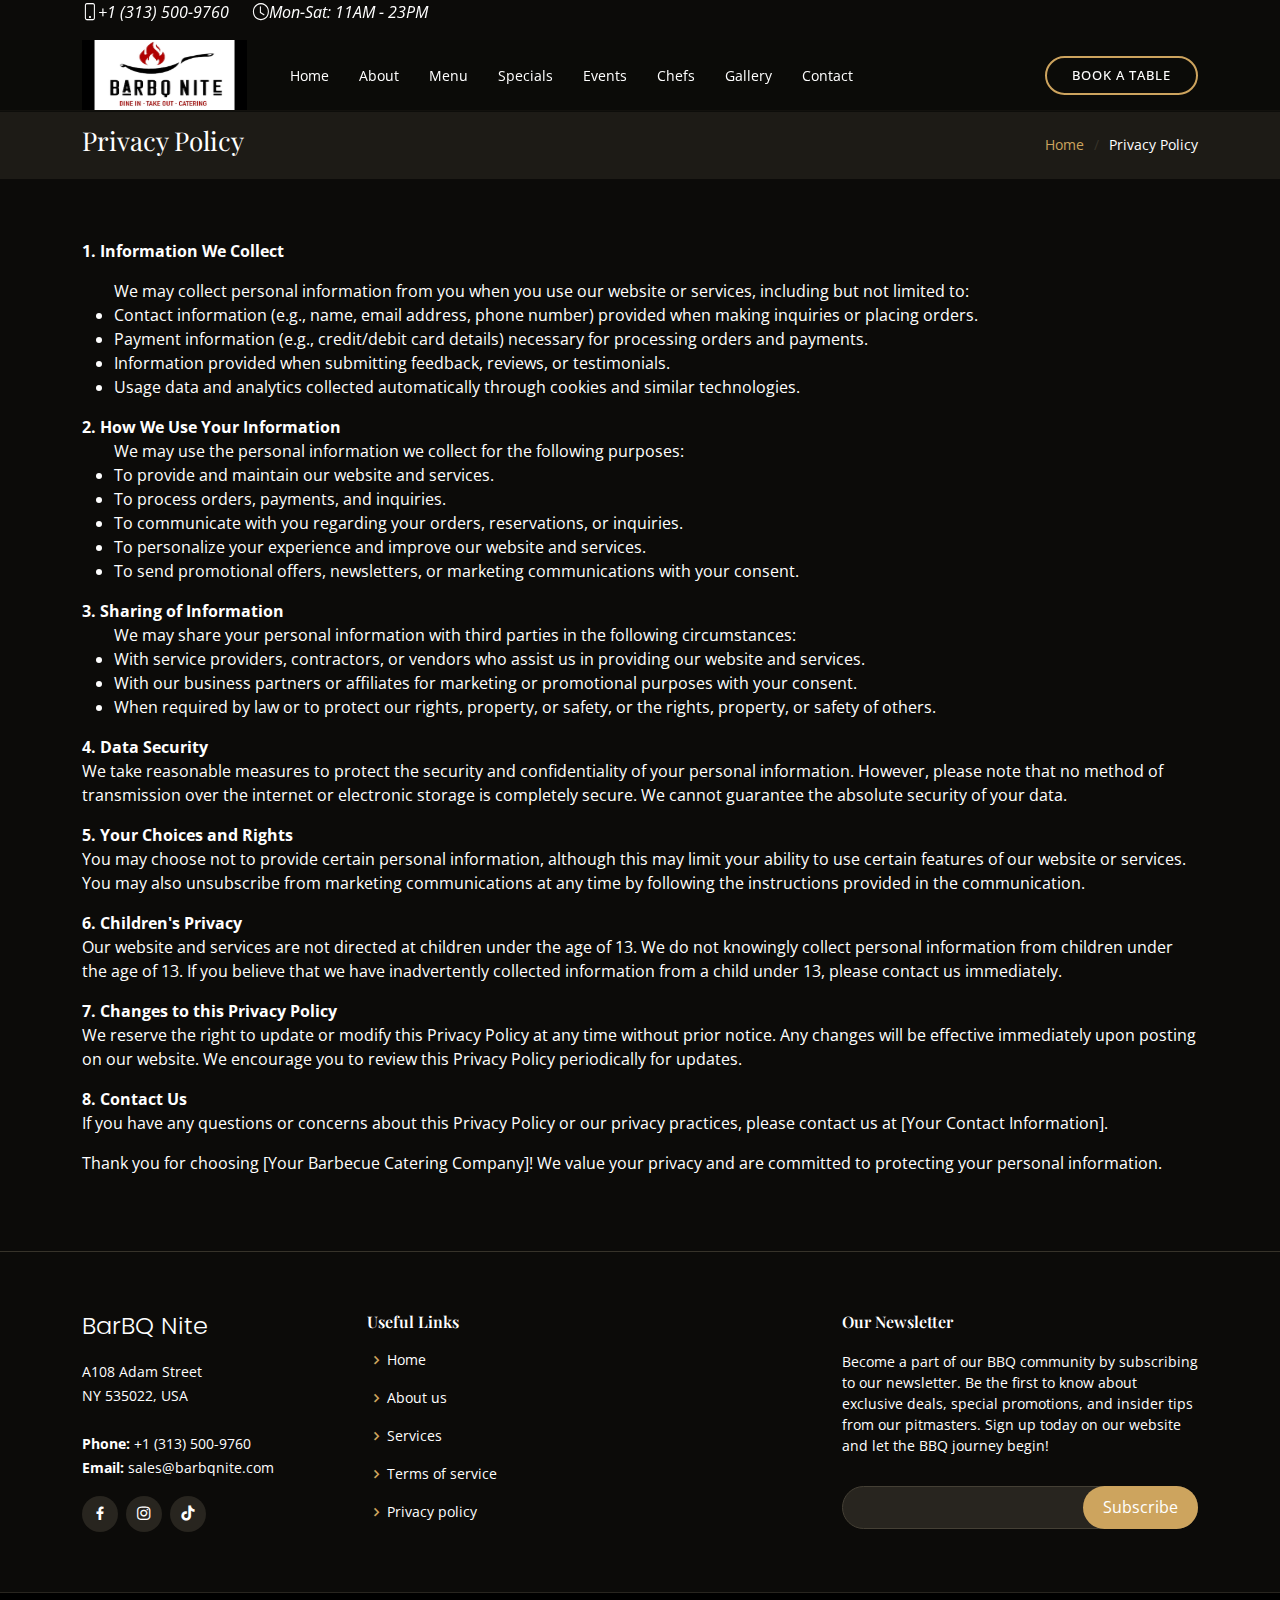
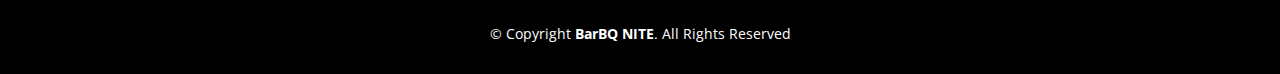
<file: privacy.html>
<!DOCTYPE html>
<html lang="en">

<head>
  <meta charset="utf-8">
  <meta content="width=device-width, initial-scale=1.0" name="viewport">

  <title>BarBQ Nite - Privacy Policy</title>
  <meta content="" name="description">
  <meta content="" name="keywords">

  <!-- Favicons -->
  <link href="assets/img/favicon.png" rel="icon">
  <link href="assets/img/apple-touch-icon.png" rel="apple-touch-icon">

  <!-- Google Fonts -->
  <link href="https://fonts.googleapis.com/css?family=Open+Sans:300,300i,400,400i,600,600i,700,700i|Playfair+Display:ital,wght@0,400;0,500;0,600;0,700;1,400;1,500;1,600;1,700|Poppins:300,300i,400,400i,500,500i,600,600i,700,700i" rel="stylesheet">

  <!-- Vendor CSS Files -->
  <link href="assets/vendor/animate.css/animate.min.css" rel="stylesheet">
  <link href="assets/vendor/aos/aos.css" rel="stylesheet">
  <link href="assets/vendor/bootstrap/css/bootstrap.min.css" rel="stylesheet">
  <link href="assets/vendor/bootstrap-icons/bootstrap-icons.css" rel="stylesheet">
  <link href="assets/vendor/boxicons/css/boxicons.min.css" rel="stylesheet">
  <link href="assets/vendor/glightbox/css/glightbox.min.css" rel="stylesheet">
  <link href="assets/vendor/swiper/swiper-bundle.min.css" rel="stylesheet">

  <!-- Template Main CSS File -->
  <link href="assets/css/style.css" rel="stylesheet">
</head>

<body>

  <!-- ======= Top Bar ======= -->
  <div id="topbar" class="d-flex align-items-center fixed-top">
    <div class="container d-flex justify-content-center justify-content-md-between">

      <div class="contact-info d-flex align-items-center">
        <i class="bi bi-phone d-flex align-items-center"><span>+1 (313) 500-9760</span></i>
        <i class="bi bi-clock d-flex align-items-center ms-4"><span> Mon-Sat: 11AM - 23PM</span></i>
      </div>

    </div>
  </div>

  <!-- ======= Header ======= -->
  <header id="header" class="fixed-top d-flex align-items-cente">
    <div class="container-fluid container-xl d-flex align-items-center justify-content-lg-between">

      <!-- <h1 class="logo me-auto me-lg-0"><a href="index.html">BarBQ Nite</a></h1> -->
      <!-- Uncomment below if you prefer to use an image logo -->
      <a href="index.html" class="logo me-auto me-lg-0"><img src="assets/img/logo.png" alt="" class="img-fluid"></a>

      <nav id="navbar" class="navbar order-last order-lg-0">
        <ul>
          <li><a class="nav-link scrollto " href="index.html#hero">Home</a></li>
          <li><a class="nav-link scrollto" href="index.html#about">About</a></li>
          <li><a class="nav-link scrollto" href="index.html#menu">Menu</a></li>
          <li><a class="nav-link scrollto" href="index.html#specials">Specials</a></li>
          <li><a class="nav-link scrollto" href="index.html#events">Events</a></li>
          <li><a class="nav-link scrollto" href="index.html#chefs">Chefs</a></li>
          <li><a class="nav-link scrollto" href="index.html#gallery">Gallery</a></li>
          <li><a class="nav-link scrollto" href="index.html#contact">Contact</a></li>
        </ul>
        <i class="bi bi-list mobile-nav-toggle"></i>
      </nav><!-- .navbar -->
      <a href="index.html#book-a-table" class="book-a-table-btn scrollto d-none d-lg-flex">Book a table</a>

    </div>
  </header><!-- End Header -->

  <main id="main">
    <section class="breadcrumbs">
      <div class="container">

        <div class="d-flex justify-content-between align-items-center">
          <h2>Privacy Policy</h2>
          <ol>
            <li><a href="index.html">Home</a></li>
            <li>Privacy Policy</li>
          </ol>
        </div>

      </div>
    </section>

    <section class="inner-page">
      <div class="container">
        <p>

<strong>1. Information We Collect</strong><ul>
We may collect personal information from you when you use our website or services, including but not limited to:
<li>Contact information (e.g., name, email address, phone number) provided when making inquiries or placing orders.</li>
<li> Payment information (e.g., credit/debit card details) necessary for processing orders and payments.</li>
<li>Information provided when submitting feedback, reviews, or testimonials.</li>
<li>Usage data and analytics collected automatically through cookies and similar technologies.</li>
</ul>
<strong>2. How We Use Your Information</strong> <ul>
We may use the personal information we collect for the following purposes:
<li>To provide and maintain our website and services.</li> 
<li>To process orders, payments, and inquiries.</li> 
<li>To communicate with you regarding your orders, reservations, or inquiries.</li> 
<li>To personalize your experience and improve our website and services.</li> 
<li>To send promotional offers, newsletters, or marketing communications with your consent.</li> 
</ul>
<strong>3. Sharing of Information</strong><ul>

We may share your personal information with third parties in the following circumstances:
<li> With service providers, contractors, or vendors who assist us in providing our website and services.</li>
<li> With our business partners or affiliates for marketing or promotional purposes with your consent.</li>
<li>When required by law or to protect our rights, property, or safety, or the rights, property, or safety of others.</li>
</ul>
        <p><strong>4. Data Security</strong>
<br>
We take reasonable measures to protect the security and confidentiality of your personal information. However, please note that no method of transmission over the internet or electronic storage is completely secure. We cannot guarantee the absolute security of your data.
        </p>
<p>
<strong>5. Your Choices and Rights</strong>
<br>
You may choose not to provide certain personal information, although this may limit your ability to use certain features of our website or services. You may also unsubscribe from marketing communications at any time by following the instructions provided in the communication.
</p><p>
<strong>6. Children's Privacy</strong>
<br>
Our website and services are not directed at children under the age of 13. We do not knowingly collect personal information from children under the age of 13. If you believe that we have inadvertently collected information from a child under 13, please contact us immediately.
</p>
<p>
<strong>7. Changes to this Privacy Policy</strong>
<br>
We reserve the right to update or modify this Privacy Policy at any time without prior notice. Any changes will be effective immediately upon posting on our website. We encourage you to review this Privacy Policy periodically for updates.
</p>
<p>
<strong>8. Contact Us</strong>
<br>
If you have any questions or concerns about this Privacy Policy or our privacy practices, please contact us at [Your Contact Information].
</p>
Thank you for choosing [Your Barbecue Catering Company]! We value your privacy and are committed to protecting your personal information.


        </p>
      </div>
    </section>

  </main><!-- End #main -->

  <!-- ======= Footer ======= -->
  <footer id="footer">
    <div class="footer-top">
      <div class="container">
        <div class="row">

          <div class="col-lg-3 col-md-6">
            <div class="footer-info">
              <h3>BarBQ Nite</h3>
              <p>
                A108 Adam Street <br>
                NY 535022, USA<br><br>
                <strong>Phone:</strong> +1 (313) 500-9760<br>
                <strong>Email:</strong> <a style="color: white;" href="mailto:sales@barbqnite.com">sales@barbqnite.com</a><br>
              </p>
              <div class="social-links mt-3">
                <a target="_blank" href="https://www.facebook.com/barbqnite" class="facebook"><i class="bx bxl-facebook"></i></a>
                <a target="_blank" href="https://www.instagram.com/barbqnite" class="instagram"><i class="bx bxl-instagram"></i></a>
                <a target="_blank" href="https://www.tiktok.com/@barbqnite" class="tiktok"><i class="bx bxl-tiktok"></i></a>
              </div>
            </div>
          </div>

          <div class="col-lg-2 col-md-6 footer-links">
            <h4>Useful Links</h4>
            <ul>
              <li><i class="bx bx-chevron-right"></i> <a href="index.html">Home</a></li>
              <li><i class="bx bx-chevron-right"></i> <a href="index.html#about">About us</a></li>
              <li><i class="bx bx-chevron-right"></i> <a href="services.html">Services</a></li>
              <li><i class="bx bx-chevron-right"></i> <a href="terms.html">Terms of service</a></li>
              <li><i class="bx bx-chevron-right"></i> <a href="#">Privacy policy</a></li>
            </ul>
          </div>

          <div class="col-lg-3 col-md-6 footer-links">
            &nbsp;
          </div>

          <div class="col-lg-4 col-md-6 footer-newsletter">
            <h4>Our Newsletter</h4>
            <p>Become a part of our BBQ community by subscribing to our newsletter. Be the first to know about exclusive deals, special promotions, and insider tips from our pitmasters. Sign up today on our website and let the BBQ journey begin!</p>
            <form action="" method="post">
              <input type="email" name="email"><input type="submit" value="Subscribe">
            </form>
          </div>

        </div>
      </div>
    </div>

    <div class="container">
      <div class="copyright">
        &copy; Copyright <strong><span>BarBQ NITE</span></strong>. All Rights Reserved
      </div>
    </div>
  </footer><!-- End Footer -->

  <div id="preloader"></div>
  <a href="#" class="back-to-top d-flex align-items-center justify-content-center"><i class="bi bi-arrow-up-short"></i></a>

  <!-- Vendor JS Files -->
  <script src="assets/vendor/aos/aos.js"></script>
  <script src="assets/vendor/bootstrap/js/bootstrap.bundle.min.js"></script>
  <script src="assets/vendor/glightbox/js/glightbox.min.js"></script>
  <script src="assets/vendor/isotope-layout/isotope.pkgd.min.js"></script>
  <script src="assets/vendor/php-email-form/validate.js"></script>
  <script src="assets/vendor/swiper/swiper-bundle.min.js"></script>

  <!-- Template Main JS File -->
  <script src="assets/js/main.js"></script>

</body>

</html>
</file>
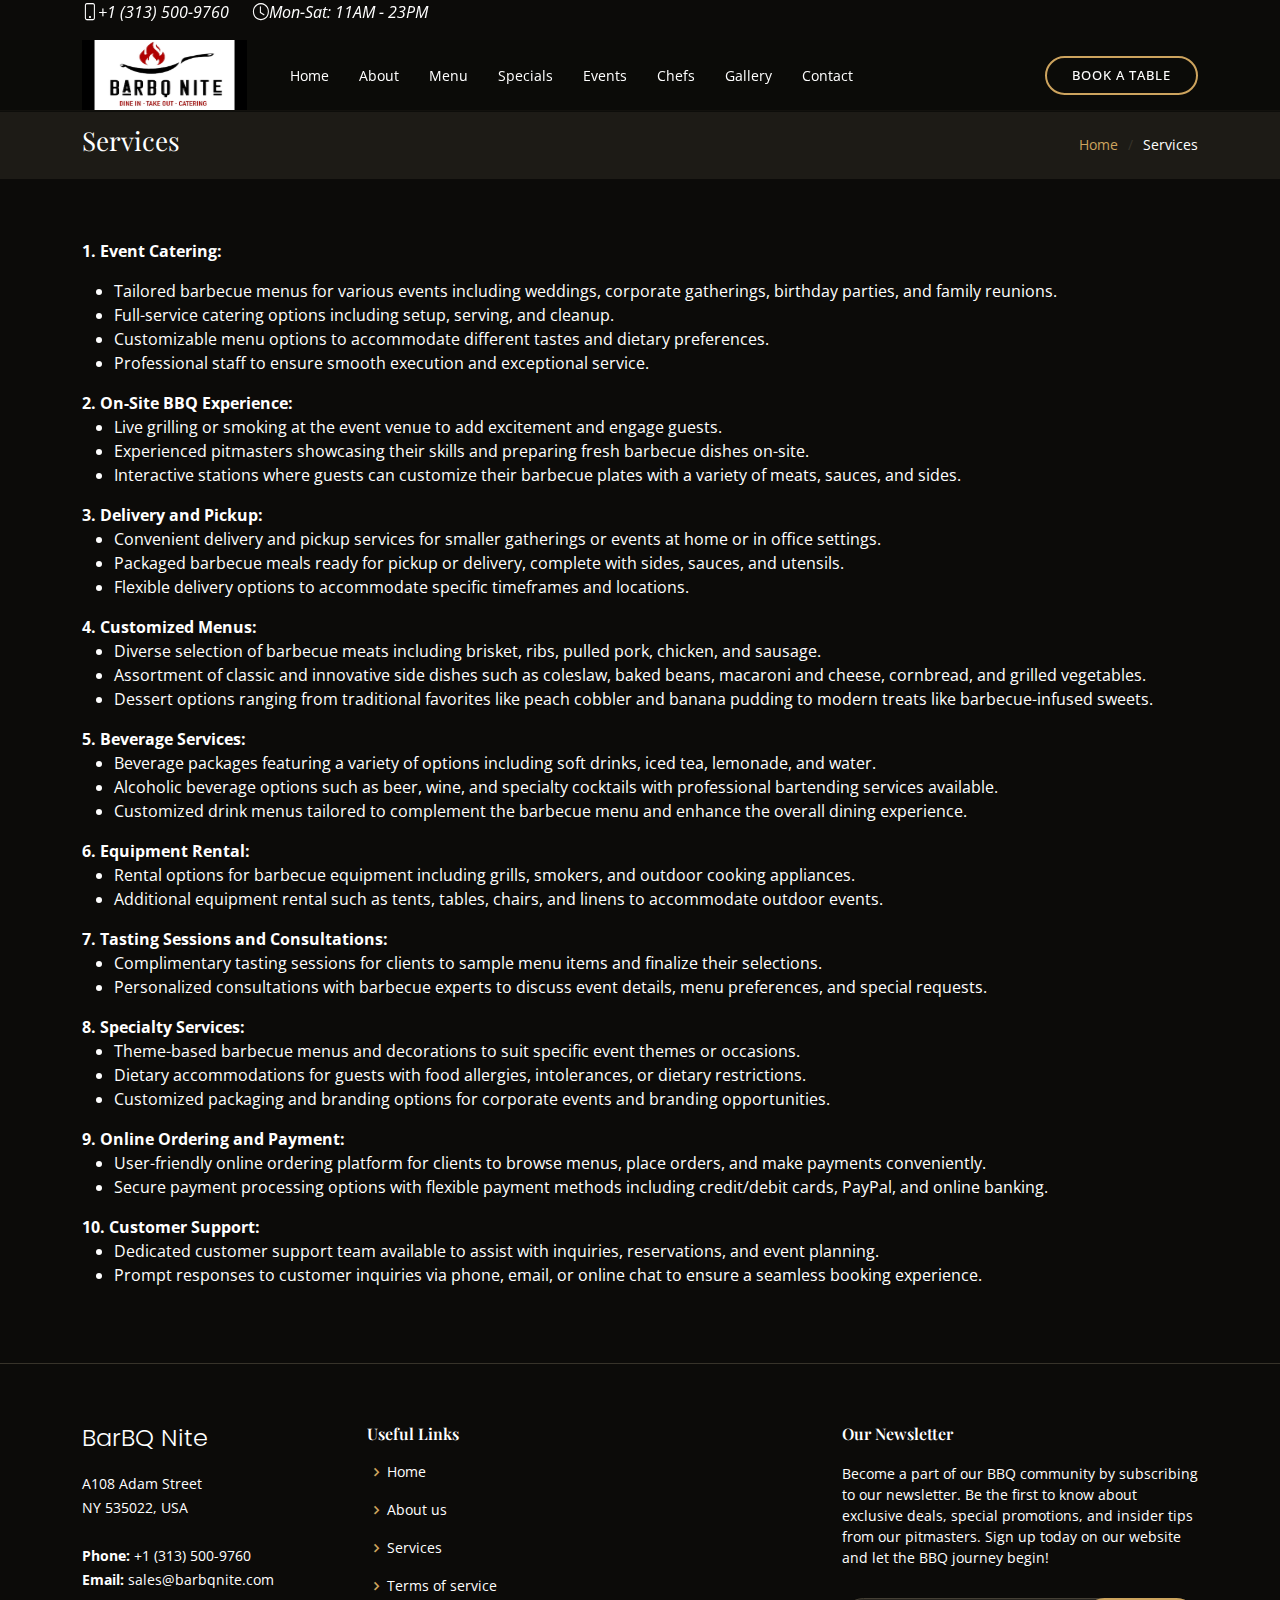
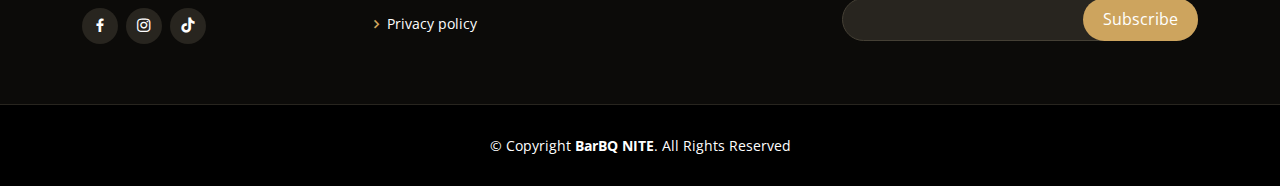
<file: services.html>
<!DOCTYPE html>
<html lang="en">

<head>
  <meta charset="utf-8">
  <meta content="width=device-width, initial-scale=1.0" name="viewport">

  <title>BarBQ Nite - Services Offered</title>
  <meta content="" name="description">
  <meta content="" name="keywords">

  <!-- Favicons -->
  <link href="assets/img/favicon.png" rel="icon">
  <link href="assets/img/apple-touch-icon.png" rel="apple-touch-icon">

  <!-- Google Fonts -->
  <link href="https://fonts.googleapis.com/css?family=Open+Sans:300,300i,400,400i,600,600i,700,700i|Playfair+Display:ital,wght@0,400;0,500;0,600;0,700;1,400;1,500;1,600;1,700|Poppins:300,300i,400,400i,500,500i,600,600i,700,700i" rel="stylesheet">

  <!-- Vendor CSS Files -->
  <link href="assets/vendor/animate.css/animate.min.css" rel="stylesheet">
  <link href="assets/vendor/aos/aos.css" rel="stylesheet">
  <link href="assets/vendor/bootstrap/css/bootstrap.min.css" rel="stylesheet">
  <link href="assets/vendor/bootstrap-icons/bootstrap-icons.css" rel="stylesheet">
  <link href="assets/vendor/boxicons/css/boxicons.min.css" rel="stylesheet">
  <link href="assets/vendor/glightbox/css/glightbox.min.css" rel="stylesheet">
  <link href="assets/vendor/swiper/swiper-bundle.min.css" rel="stylesheet">

  <!-- Template Main CSS File -->
  <link href="assets/css/style.css" rel="stylesheet">
</head>

<body>

  <!-- ======= Top Bar ======= -->
  <div id="topbar" class="d-flex align-items-center fixed-top">
    <div class="container d-flex justify-content-center justify-content-md-between">

      <div class="contact-info d-flex align-items-center">
        <i class="bi bi-phone d-flex align-items-center"><span>+1 (313) 500-9760</span></i>
        <i class="bi bi-clock d-flex align-items-center ms-4"><span> Mon-Sat: 11AM - 23PM</span></i>
      </div>

    </div>
  </div>

  <!-- ======= Header ======= -->
  <header id="header" class="fixed-top d-flex align-items-cente">
    <div class="container-fluid container-xl d-flex align-items-center justify-content-lg-between">

      <!-- <h1 class="logo me-auto me-lg-0"><a href="index.html">BarBQ Nite</a></h1> -->
      <!-- Uncomment below if you prefer to use an image logo -->
      <a href="index.html" class="logo me-auto me-lg-0"><img src="assets/img/logo.png" alt="" class="img-fluid"></a>

      <nav id="navbar" class="navbar order-last order-lg-0">
        <ul>
          <li><a class="nav-link scrollto " href="index.html#hero">Home</a></li>
          <li><a class="nav-link scrollto" href="index.html#about">About</a></li>
          <li><a class="nav-link scrollto" href="index.html#menu">Menu</a></li>
          <li><a class="nav-link scrollto" href="index.html#specials">Specials</a></li>
          <li><a class="nav-link scrollto" href="index.html#events">Events</a></li>
          <li><a class="nav-link scrollto" href="index.html#chefs">Chefs</a></li>
          <li><a class="nav-link scrollto" href="index.html#gallery">Gallery</a></li>
          <li><a class="nav-link scrollto" href="index.html#contact">Contact</a></li>
        </ul>
        <i class="bi bi-list mobile-nav-toggle"></i>
      </nav><!-- .navbar -->
      <a href="index.html#book-a-table" class="book-a-table-btn scrollto d-none d-lg-flex">Book a table</a>

    </div>
  </header><!-- End Header -->

  <main id="main">
    <section class="breadcrumbs">
      <div class="container">

        <div class="d-flex justify-content-between align-items-center">
          <h2>Services</h2>
          <ol>
            <li><a href="index.html">Home</a></li>
            <li>Services</li>
          </ol>
        </div>

      </div>
    </section>

    <section class="inner-page">
      <div class="container">
        <p>
 <strong>1. Event Catering:</strong><ul>
   <li>Tailored barbecue menus for various events including weddings, corporate gatherings, birthday parties, and family reunions.</li>
   <li> Full-service catering options including setup, serving, and cleanup.</li>
   <li>Customizable menu options to accommodate different tastes and dietary preferences.</li>
   <li>Professional staff to ensure smooth execution and exceptional service.</li>
   </ul>
  <strong>2. On-Site BBQ Experience:</strong> <ul>
   <li>Live grilling or smoking at the event venue to add excitement and engage guests.</li>
   <li> Experienced pitmasters showcasing their skills and preparing fresh barbecue dishes on-site.</li>
   <li>Interactive stations where guests can customize their barbecue plates with a variety of meats, sauces, and sides.</li>
  </ul>
<strong>3. Delivery and Pickup:</strong><ul>
   <li>Convenient delivery and pickup services for smaller gatherings or events at home or in office settings.</li>
   <li>Packaged barbecue meals ready for pickup or delivery, complete with sides, sauces, and utensils.</li>
   <li>Flexible delivery options to accommodate specific timeframes and locations.</li>
  </ul>

<strong>4. Customized Menus:</strong><ul>
   <li> Diverse selection of barbecue meats including brisket, ribs, pulled pork, chicken, and sausage.</li>
   <li>Assortment of classic and innovative side dishes such as coleslaw, baked beans, macaroni and cheese, cornbread, and grilled vegetables.</li>
   <li>Dessert options ranging from traditional favorites like peach cobbler and banana pudding to modern treats like barbecue-infused sweets.</li>
  </ul>

<strong>5. Beverage Services:</strong><ul>
   <li> Beverage packages featuring a variety of options including soft drinks, iced tea, lemonade, and water.</li>
   <li>Alcoholic beverage options such as beer, wine, and specialty cocktails with professional bartending services available.</li>
   <li>Customized drink menus tailored to complement the barbecue menu and enhance the overall dining experience.</li>
  </ul>

<strong>6. Equipment Rental:</strong><ul>
   <li>Rental options for barbecue equipment including grills, smokers, and outdoor cooking appliances.</li>
   <li>Additional equipment rental such as tents, tables, chairs, and linens to accommodate outdoor events.</li>
  </ul>
<strong>7. Tasting Sessions and Consultations:</strong><ul>
   <li>Complimentary tasting sessions for clients to sample menu items and finalize their selections.</li>
   <li>Personalized consultations with barbecue experts to discuss event details, menu preferences, and special requests.</li>
  </ul>

<strong>8. Specialty Services:</strong><ul>
   <li>Theme-based barbecue menus and decorations to suit specific event themes or occasions.</li>
   <li>Dietary accommodations for guests with food allergies, intolerances, or dietary restrictions.</li>
   <li>Customized packaging and branding options for corporate events and branding opportunities.</li>
  </ul>

<strong>9. Online Ordering and Payment:</strong><ul>
   <li>User-friendly online ordering platform for clients to browse menus, place orders, and make payments conveniently.</li>
   <li>Secure payment processing options with flexible payment methods including credit/debit cards, PayPal, and online banking.</li>
  </ul>
<strong>10. Customer Support:</strong><ul>
    <li> Dedicated customer support team available to assist with inquiries, reservations, and event planning.</li>
    <li> Prompt responses to customer inquiries via phone, email, or online chat to ensure a seamless booking experience.</li>
  </ul>

        </p>
      </div>
    </section>

  </main><!-- End #main -->

  <!-- ======= Footer ======= -->
  <footer id="footer">
    <div class="footer-top">
      <div class="container">
        <div class="row">

          <div class="col-lg-3 col-md-6">
            <div class="footer-info">
              <h3>BarBQ Nite</h3>
              <p>
                A108 Adam Street <br>
                NY 535022, USA<br><br>
                <strong>Phone:</strong> +1 (313) 500-9760<br>
                <strong>Email:</strong> <a style="color: white;" href="mailto:sales@barbqnite.com">sales@barbqnite.com</a><br>
              </p>
              <div class="social-links mt-3">
                <a target="_blank" href="https://www.facebook.com/barbqnite" class="facebook"><i class="bx bxl-facebook"></i></a>
                <a target="_blank" href="https://www.instagram.com/barbqnite" class="instagram"><i class="bx bxl-instagram"></i></a>
                <a target="_blank" href="https://www.tiktok.com/@barbqnite" class="tiktok"><i class="bx bxl-tiktok"></i></a>
              </div>
            </div>
          </div>

          <div class="col-lg-2 col-md-6 footer-links">
            <h4>Useful Links</h4>
            <ul>
              <li><i class="bx bx-chevron-right"></i> <a href="index.html">Home</a></li>
              <li><i class="bx bx-chevron-right"></i> <a href="index.html#about">About us</a></li>
              <li><i class="bx bx-chevron-right"></i> <a href="#">Services</a></li>
              <li><i class="bx bx-chevron-right"></i> <a href="terms.html">Terms of service</a></li>
              <li><i class="bx bx-chevron-right"></i> <a href="privacy.html">Privacy policy</a></li>
            </ul>
          </div>

          <div class="col-lg-3 col-md-6 footer-links">
            &nbsp;
          </div>

          <div class="col-lg-4 col-md-6 footer-newsletter">
            <h4>Our Newsletter</h4>
            <p>Become a part of our BBQ community by subscribing to our newsletter. Be the first to know about exclusive deals, special promotions, and insider tips from our pitmasters. Sign up today on our website and let the BBQ journey begin!</p>
            <form action="" method="post">
              <input type="email" name="email"><input type="submit" value="Subscribe">
            </form>
          </div>

        </div>
      </div>
    </div>

    <div class="container">
      <div class="copyright">
        &copy; Copyright <strong><span>BarBQ NITE</span></strong>. All Rights Reserved
      </div>
    </div>
  </footer><!-- End Footer -->

  <div id="preloader"></div>
  <a href="#" class="back-to-top d-flex align-items-center justify-content-center"><i class="bi bi-arrow-up-short"></i></a>

  <!-- Vendor JS Files -->
  <script src="assets/vendor/aos/aos.js"></script>
  <script src="assets/vendor/bootstrap/js/bootstrap.bundle.min.js"></script>
  <script src="assets/vendor/glightbox/js/glightbox.min.js"></script>
  <script src="assets/vendor/isotope-layout/isotope.pkgd.min.js"></script>
  <script src="assets/vendor/php-email-form/validate.js"></script>
  <script src="assets/vendor/swiper/swiper-bundle.min.js"></script>

  <!-- Template Main JS File -->
  <script src="assets/js/main.js"></script>

</body>

</html>
</file>
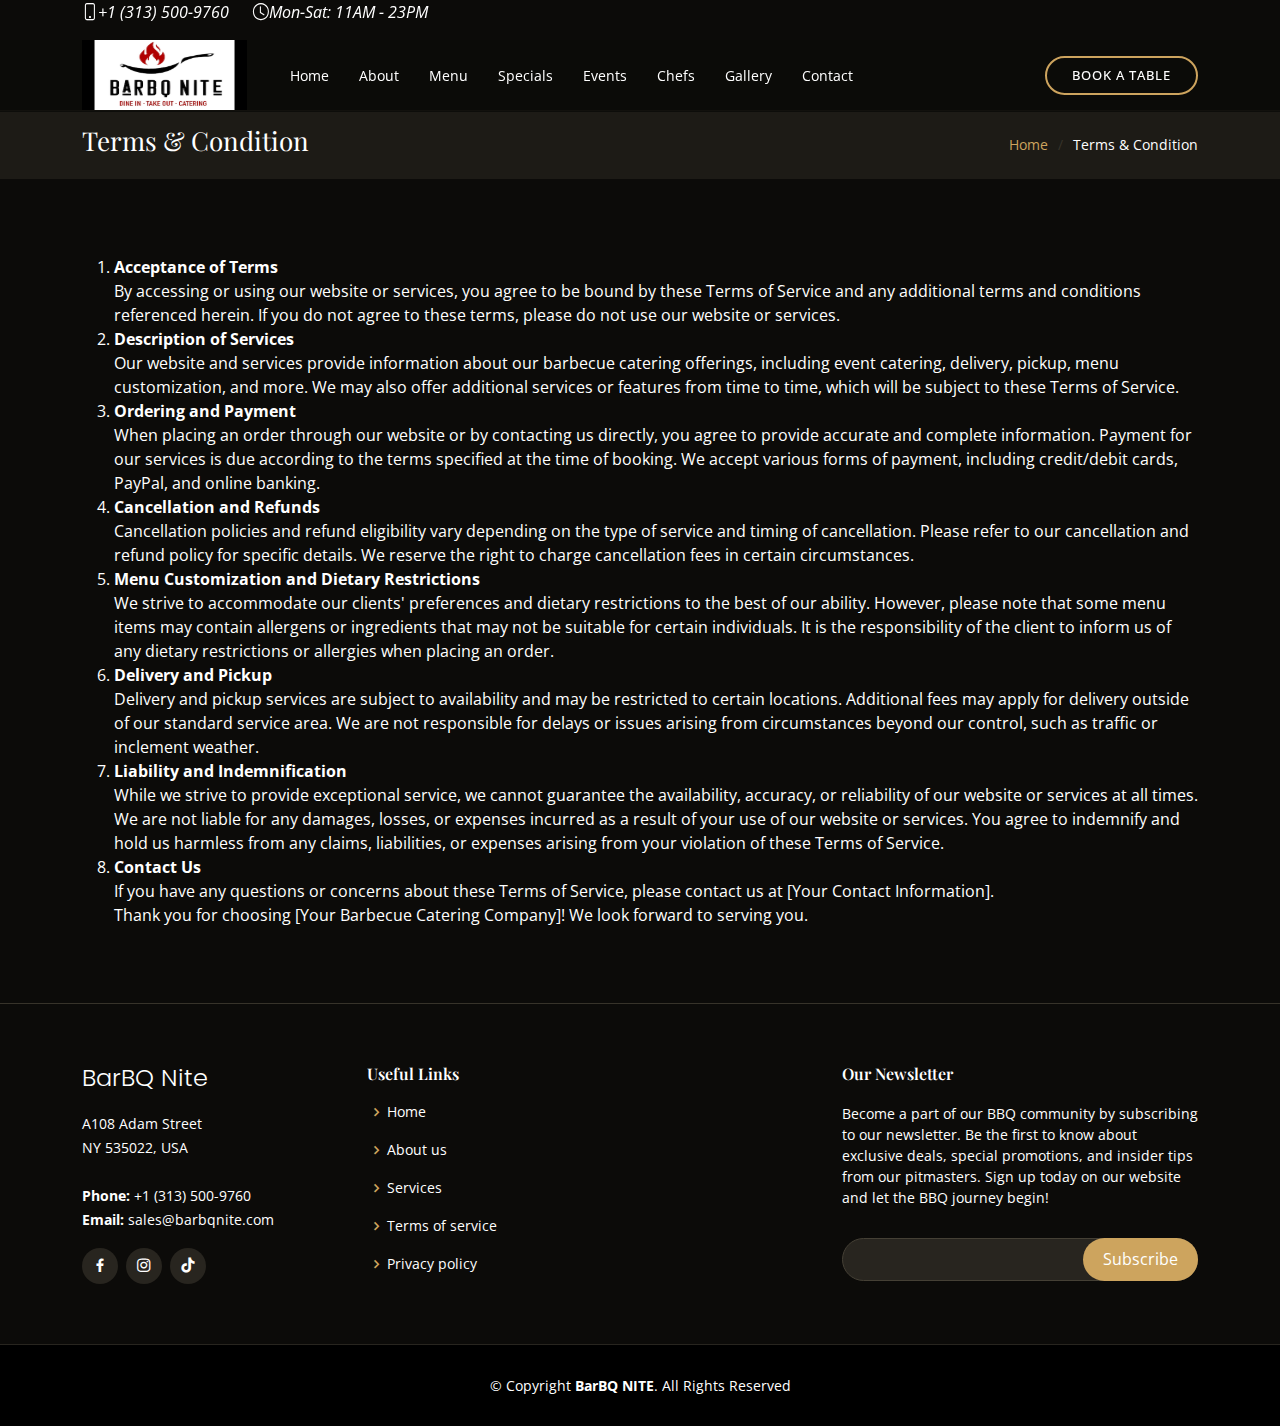
<file: terms.html>
<!DOCTYPE html>
<html lang="en">

<head>
  <meta charset="utf-8">
  <meta content="width=device-width, initial-scale=1.0" name="viewport">

  <title>BarBQ Nite - TnC</title>
  <meta content="" name="description">
  <meta content="" name="keywords">

  <!-- Favicons -->
  <link href="assets/img/favicon.png" rel="icon">
  <link href="assets/img/apple-touch-icon.png" rel="apple-touch-icon">

  <!-- Google Fonts -->
  <link href="https://fonts.googleapis.com/css?family=Open+Sans:300,300i,400,400i,600,600i,700,700i|Playfair+Display:ital,wght@0,400;0,500;0,600;0,700;1,400;1,500;1,600;1,700|Poppins:300,300i,400,400i,500,500i,600,600i,700,700i" rel="stylesheet">

  <!-- Vendor CSS Files -->
  <link href="assets/vendor/animate.css/animate.min.css" rel="stylesheet">
  <link href="assets/vendor/aos/aos.css" rel="stylesheet">
  <link href="assets/vendor/bootstrap/css/bootstrap.min.css" rel="stylesheet">
  <link href="assets/vendor/bootstrap-icons/bootstrap-icons.css" rel="stylesheet">
  <link href="assets/vendor/boxicons/css/boxicons.min.css" rel="stylesheet">
  <link href="assets/vendor/glightbox/css/glightbox.min.css" rel="stylesheet">
  <link href="assets/vendor/swiper/swiper-bundle.min.css" rel="stylesheet">

  <!-- Template Main CSS File -->
  <link href="assets/css/style.css" rel="stylesheet">
</head>

<body>

  <!-- ======= Top Bar ======= -->
  <div id="topbar" class="d-flex align-items-center fixed-top">
    <div class="container d-flex justify-content-center justify-content-md-between">

      <div class="contact-info d-flex align-items-center">
        <i class="bi bi-phone d-flex align-items-center"><span>+1 (313) 500-9760</span></i>
        <i class="bi bi-clock d-flex align-items-center ms-4"><span> Mon-Sat: 11AM - 23PM</span></i>
      </div>

    </div>
  </div>

  <!-- ======= Header ======= -->
  <header id="header" class="fixed-top d-flex align-items-cente">
    <div class="container-fluid container-xl d-flex align-items-center justify-content-lg-between">

      <!-- <h1 class="logo me-auto me-lg-0"><a href="index.html">BarBQ Nite</a></h1> -->
      <!-- Uncomment below if you prefer to use an image logo -->
      <a href="index.html" class="logo me-auto me-lg-0"><img src="assets/img/logo.png" alt="" class="img-fluid"></a>

      <nav id="navbar" class="navbar order-last order-lg-0">
        <ul>
          <li><a class="nav-link scrollto " href="index.html#hero">Home</a></li>
          <li><a class="nav-link scrollto" href="index.html#about">About</a></li>
          <li><a class="nav-link scrollto" href="index.html#menu">Menu</a></li>
          <li><a class="nav-link scrollto" href="index.html#specials">Specials</a></li>
          <li><a class="nav-link scrollto" href="index.html#events">Events</a></li>
          <li><a class="nav-link scrollto" href="index.html#chefs">Chefs</a></li>
          <li><a class="nav-link scrollto" href="index.html#gallery">Gallery</a></li>
          <li><a class="nav-link scrollto" href="index.html#contact">Contact</a></li>
        </ul>
        <i class="bi bi-list mobile-nav-toggle"></i>
      </nav><!-- .navbar -->
      <a href="index.html#book-a-table" class="book-a-table-btn scrollto d-none d-lg-flex">Book a table</a>

    </div>
  </header><!-- End Header -->

  <main id="main">
    <section class="breadcrumbs">
      <div class="container">

        <div class="d-flex justify-content-between align-items-center">
          <h2>Terms & Condition</h2>
          <ol>
            <li><a href="index.html">Home</a></li>
            <li>Terms & Condition</li>
          </ol>
        </div>

      </div>
    </section>

    <section class="inner-page">
      <div class="container">
        <p>
<ol>
<li><strong>Acceptance of Terms</strong></li>

By accessing or using our website or services, you agree to be bound by these Terms of Service and any additional terms and conditions referenced herein. If you do not agree to these terms, please do not use our website or services.

<li><strong>Description of Services</strong></li>

Our website and services provide information about our barbecue catering offerings, including event catering, delivery, pickup, menu customization, and more. We may also offer additional services or features from time to time, which will be subject to these Terms of Service.

<li><strong>Ordering and Payment</strong></li>

When placing an order through our website or by contacting us directly, you agree to provide accurate and complete information. Payment for our services is due according to the terms specified at the time of booking. We accept various forms of payment, including credit/debit cards, PayPal, and online banking.

<li><strong>Cancellation and Refunds</strong></li>

Cancellation policies and refund eligibility vary depending on the type of service and timing of cancellation. Please refer to our cancellation and refund policy for specific details. We reserve the right to charge cancellation fees in certain circumstances.

<li><strong>Menu Customization and Dietary Restrictions</strong></li>

We strive to accommodate our clients' preferences and dietary restrictions to the best of our ability. However, please note that some menu items may contain allergens or ingredients that may not be suitable for certain individuals. It is the responsibility of the client to inform us of any dietary restrictions or allergies when placing an order.

<li><strong>Delivery and Pickup</strong></li>

Delivery and pickup services are subject to availability and may be restricted to certain locations. Additional fees may apply for delivery outside of our standard service area. We are not responsible for delays or issues arising from circumstances beyond our control, such as traffic or inclement weather.

<li><strong>Liability and Indemnification</strong></li>

While we strive to provide exceptional service, we cannot guarantee the availability, accuracy, or reliability of our website or services at all times. We are not liable for any damages, losses, or expenses incurred as a result of your use of our website or services. You agree to indemnify and hold us harmless from any claims, liabilities, or expenses arising from your violation of these Terms of Service.

<!-- **8. Modifications to Terms**

We reserve the right to modify these Terms of Service at any time without prior notice. Any changes will be effective immediately upon posting on our website. It is your responsibility to review these terms periodically for updates. Your continued use of our website or services constitutes acceptance of any changes to these terms.

**9. Governing Law**

These Terms of Service are governed by the laws of [Your Jurisdiction], without regard to its conflict of laws principles. Any disputes arising from or relating to these terms shall be resolved exclusively by the courts of [Your Jurisdiction]. -->

<li> <strong>Contact Us</strong> </li>

If you have any questions or concerns about these Terms of Service, please contact us at [Your Contact Information].
<br>
Thank you for choosing [Your Barbecue Catering Company]! We look forward to serving you.

</ol>

        </p>
      </div>
    </section>

  </main><!-- End #main -->

  <!-- ======= Footer ======= -->
  <footer id="footer">
    <div class="footer-top">
      <div class="container">
        <div class="row">

          <div class="col-lg-3 col-md-6">
            <div class="footer-info">
              <h3>BarBQ Nite</h3>
              <p>
                A108 Adam Street <br>
                NY 535022, USA<br><br>
                <strong>Phone:</strong> +1 (313) 500-9760<br>
                <strong>Email:</strong> <a style="color: white;" href="mailto:sales@barbqnite.com">sales@barbqnite.com</a><br>
              </p>
              <div class="social-links mt-3">
                <a target="_blank" href="https://www.facebook.com/barbqnite" class="facebook"><i class="bx bxl-facebook"></i></a>
                <a target="_blank" href="https://www.instagram.com/barbqnite" class="instagram"><i class="bx bxl-instagram"></i></a>
                <a target="_blank" href="https://www.tiktok.com/@barbqnite" class="tiktok"><i class="bx bxl-tiktok"></i></a>
              </div>
            </div>
          </div>

          <div class="col-lg-2 col-md-6 footer-links">
            <h4>Useful Links</h4>
            <ul>
              <li><i class="bx bx-chevron-right"></i> <a href="index.html">Home</a></li>
              <li><i class="bx bx-chevron-right"></i> <a href="index.html#about">About us</a></li>
              <li><i class="bx bx-chevron-right"></i> <a href="services.html">Services</a></li>
              <li><i class="bx bx-chevron-right"></i> <a href="#">Terms of service</a></li>
              <li><i class="bx bx-chevron-right"></i> <a href="privacy.html">Privacy policy</a></li>
            </ul>
          </div>

          <div class="col-lg-3 col-md-6 footer-links">
            &nbsp;
          </div>

          <div class="col-lg-4 col-md-6 footer-newsletter">
            <h4>Our Newsletter</h4>
            <p>Become a part of our BBQ community by subscribing to our newsletter. Be the first to know about exclusive deals, special promotions, and insider tips from our pitmasters. Sign up today on our website and let the BBQ journey begin!</p>
            <form action="" method="post">
              <input type="email" name="email"><input type="submit" value="Subscribe">
            </form>
          </div>

        </div>
      </div>
    </div>

    <div class="container">
      <div class="copyright">
        &copy; Copyright <strong><span>BarBQ NITE</span></strong>. All Rights Reserved
      </div>
    </div>
  </footer><!-- End Footer -->

  <div id="preloader"></div>
  <a href="#" class="back-to-top d-flex align-items-center justify-content-center"><i class="bi bi-arrow-up-short"></i></a>

  <!-- Vendor JS Files -->
  <script src="assets/vendor/aos/aos.js"></script>
  <script src="assets/vendor/bootstrap/js/bootstrap.bundle.min.js"></script>
  <script src="assets/vendor/glightbox/js/glightbox.min.js"></script>
  <script src="assets/vendor/isotope-layout/isotope.pkgd.min.js"></script>
  <script src="assets/vendor/php-email-form/validate.js"></script>
  <script src="assets/vendor/swiper/swiper-bundle.min.js"></script>

  <!-- Template Main JS File -->
  <script src="assets/js/main.js"></script>

</body>

</html>
</file>
<file: assets/css/style.css>
/*--------------------------------------------------------------
# General
--------------------------------------------------------------*/
body {
  font-family: "Open Sans", sans-serif;
  background: #0c0b09;
  color: #fff;
}

a {
  color: #cda45e;
  text-decoration: none;
}

a:hover {
  color: #d9ba85;
  text-decoration: none;
}

h1, h2, h3, h4, h5, h6 {
  font-family: "Playfair Display", serif;
}
/*--------------------------------------------------------------
# chatbot
--------------------------------------------------------------*/
/* @import url('https://fonts.googleapis.com/css2?family=Poppins:wght@400;500;600&display=swap');
* {
  margin: 0;
  padding: 0;
  box-sizing: border-box;
  font-family: "Poppins", sans-serif;
} */

.chatbot-toggler {
  position: fixed;
  bottom: 10px;
  right: 70px;
  outline: none;
  border: none;
  height: 50px;
  width: 50px;
  display: flex;
  cursor: pointer;
  align-items: center;
  justify-content: center;
  border-radius: 50%;
  background: rgb(205 164 95);
  transition: all 0.2s ease;
  z-index: 999;
}
body.show-chatbot .chatbot-toggler {
  transform: rotate(90deg);
}
.chatbot-toggler span {
  color: #fff;
  position: absolute;
}
.chatbot-toggler span:last-child,
body.show-chatbot .chatbot-toggler span:first-child  {
  opacity: 0;
}
body.show-chatbot .chatbot-toggler span:last-child {
  opacity: 1;
}
.chatbot {
  position: fixed;
  right: 35px;
  bottom: 90px;
  width: 420px;
  background: rgb(205 164 95);
  border-radius: 15px;
  overflow: hidden;
  opacity: 0;
  pointer-events: none;
  transform: scale(0.5);
  transform-origin: bottom right;
  box-shadow: 0 0 128px 0 rgba(0,0,0,0.1),
              0 32px 64px -48px rgba(0,0,0,0.5);
  transition: all 0.1s ease;
  z-index: 1001; 
}
body.show-chatbot .chatbot {
  opacity: 1;
  pointer-events: auto;
  transform: scale(1);
}
.chatbot header {
  padding: 16px 0;
  position: relative;
  text-align: center;
  color: #cda45e;
  background: rgba(12, 11, 9, 0.6);
  box-shadow: 0 2px 10px rgba(0,0,0,0.1);
}
.chatbot header span {
  position: absolute;
  right: 15px;
  top: 50%;
  display: none;
  cursor: pointer;
  transform: translateY(-50%);
}
header h2 {
  font-size: 1.4rem;
}
.chatbot .chatbox {
  overflow-y: auto;
  height: 510px;
  padding: 30px 20px 100px;
}
.chatbot :where(.chatbox, textarea)::-webkit-scrollbar {
  width: 6px;
}
.chatbot :where(.chatbox, textarea)::-webkit-scrollbar-track {
  background: #0c0b09;
  border-radius: 25px;
}
.chatbot :where(.chatbox, textarea)::-webkit-scrollbar-thumb {
  background: #cda45e;
  border-radius: 25px;
}
.chatbox .chat {
  display: flex;
  list-style: none;
}
.chatbox .outgoing {
  margin: 20px 0;
  justify-content: flex-end;
}
.chatbox .incoming span {
  width: 32px;
  height: 32px;
  color: #fff;
  cursor: default;
  text-align: center;
  line-height: 32px;
  align-self: flex-end;
  background: rgba(12, 11, 9, 0.6);
  border-radius: 4px;
  margin: 0 10px 7px 0;
}
.chatbox .chat p {
  white-space: pre-wrap;
  padding: 12px 16px;
  border-radius: 10px 10px 0 10px;
  max-width: 75%;
  color: #fff;
  font-size: 0.95rem;
  background: rgba(12, 11, 9, 0.6);
}
.chatbox .incoming p {
  border-radius: 10px 10px 10px 0;
  color: #fff;
  background: #1a1814;
}
.chatbox .chat p.error {
  color: #721c24;
  background: #f8d7da;
}
.chatbot .chat-input {
  display: flex;
  gap: 5px;
  position: absolute;
  bottom: 0;
  width: 100%;
  background: #1a1814;
  padding: 3px 20px;
  border-top: 1px solid #ddd;
}
.chat-input textarea {
  height: 55px;
  width: 100%;
  border: none;
  outline: none;
  resize: none;
  max-height: 180px;
  padding: 15px 15px 15px 0;
  font-size: 0.95rem;
  background: #0c0b09;
  color: #fff;
}
.chat-input span {
  align-self: flex-end;
  color: #cda45e;
  cursor: pointer;
  height: 55px;
  display: flex;
  align-items: center;
  font-size: 2rem;
}

@media (max-width: 490px) {
  .chatbot-toggler {
    right: 20px;
    bottom: 20px;
  }
  .chatbot {
    right: 0;
    bottom: 0;
    height: 100%;
    border-radius: 0;
    width: 100%;
  }
  .chatbot .chatbox {
    height: 90%;
    padding: 25px 15px 100px;
  }
  .chatbot .chat-input {
    padding: 5px 15px;
  }
  .chatbot header span {
    display: block;
  }
}

/*--------------------------------------------------------------
# Preloader
--------------------------------------------------------------*/
#preloader {
  position: fixed;
  top: 0;
  left: 0;
  right: 0;
  bottom: 0;
  z-index: 9999;
  overflow: hidden;
  background: #1a1814;
}

#preloader:before {
  content: "";
  position: fixed;
  top: calc(50% - 30px);
  left: calc(50% - 30px);
  border: 6px solid #1a1814;
  border-top-color: #cda45e;
  border-bottom-color: #cda45e;
  border-radius: 50%;
  width: 60px;
  height: 60px;
  -webkit-animation: animate-preloader 1s linear infinite;
  animation: animate-preloader 1s linear infinite;
}

@-webkit-keyframes animate-preloader {
  0% {
    transform: rotate(0deg);
  }
  100% {
    transform: rotate(360deg);
  }
}

@keyframes animate-preloader {
  0% {
    transform: rotate(0deg);
  }
  100% {
    transform: rotate(360deg);
  }
}

/*--------------------------------------------------------------
# Back to top button
--------------------------------------------------------------*/
.back-to-top {
  position: fixed;
  visibility: hidden;
  opacity: 0;
  right: 15px;
  bottom: 5px;
  z-index: 996;
  width: 44px;
  height: 44px;
  border-radius: 50px;
  transition: all 0.4s;
  border: 2px solid #cda45e;
}

.back-to-top i {
  font-size: 28px;
  color: #cda45e;
  line-height: 0;
}

.back-to-top:hover {
  background: #cda45e;
  color: #1a1814;
}

.back-to-top:hover i {
  color: #444444;
}

.back-to-top.active {
  visibility: visible;
  opacity: 1;
}

/*--------------------------------------------------------------
# Disable aos animation delay on mobile devices
--------------------------------------------------------------*/
@media screen and (max-width: 768px) {
  [data-aos-delay] {
    transition-delay: 0 !important;
  }
}

/*--------------------------------------------------------------
# Header
--------------------------------------------------------------*/
#header {
  background: rgba(12, 11, 9, 0.6);
  border-bottom: 1px solid rgba(12, 11, 9, 0.6);
  transition: all 0.5s;
  z-index: 997;
  padding: 15px 0;
  top: 40px;
}

#header.header-scrolled {
  top: 0;
  background: rgba(0, 0, 0, 0.85);
  border-bottom: 1px solid #37332a;
}

#header .logo {
  font-size: 28px;
  margin: 0;
  padding: 0;
  line-height: 1;
  font-weight: 300;
  letter-spacing: 1px;
  font-family: "Poppins", sans-serif;
}

#header .logo a {
  color: #fff;
}

#header .logo img {
  max-height: 70px;
  width: 165px;
  position: absolute;
  top: 0;
}

/*--------------------------------------------------------------
# Book a table button Menu
--------------------------------------------------------------*/
.book-a-table-btn {
  margin: 0 0 0 15px;
  border: 2px solid #cda45e;
  color: #fff;
  border-radius: 50px;
  padding: 8px 25px;
  text-transform: uppercase;
  font-size: 13px;
  font-weight: 500;
  letter-spacing: 1px;
  transition: 0.3s;
}

.book-a-table-btn:hover {
  background: #cda45e;
  color: #fff;
}

@media (max-width: 992px) {
  .book-a-table-btn {
    margin: 0 15px 0 0;
    padding: 8px 20px;
  }
}

/*--------------------------------------------------------------
# Navigation Menu
--------------------------------------------------------------*/
/**
* Desktop Navigation 
*/
.navbar {
  padding: 0;
}

.navbar ul {
  margin: 0;
  padding: 0;
  display: flex;
  list-style: none;
  align-items: center;
}

.navbar li {
  position: relative;
}

.navbar a {
  display: flex;
  align-items: center;
  justify-content: space-between;
  padding: 10px 0 10px 30px;
  color: #fff;
  white-space: nowrap;
  transition: 0.3s;
  font-size: 14px;
}

.navbar a i {
  font-size: 12px;
  line-height: 0;
  margin-left: 5px;
}

.navbar a:hover, .navbar .active, .navbar li:hover > a {
  color: #d9ba85;
}

.navbar .dropdown ul {
  display: block;
  position: absolute;
  left: 14px;
  top: calc(100% + 30px);
  margin: 0;
  padding: 10px 0;
  z-index: 99;
  opacity: 0;
  visibility: hidden;
  background: #fff;
  box-shadow: 0px 0px 30px rgba(127, 137, 161, 0.25);
  transition: 0.3s;
  border-radius: 4px;
}

.navbar .dropdown ul li {
  min-width: 200px;
}

.navbar .dropdown ul a {
  padding: 10px 20px;
  color: #444444;
}

.navbar .dropdown ul a i {
  font-size: 12px;
}

.navbar .dropdown ul a:hover, .navbar .dropdown ul .active:hover, .navbar .dropdown ul li:hover > a {
  color: #cda45e;
}

.navbar .dropdown:hover > ul {
  opacity: 1;
  top: 100%;
  visibility: visible;
}

.navbar .dropdown .dropdown ul {
  top: 0;
  left: calc(100% - 30px);
  visibility: hidden;
}

.navbar .dropdown .dropdown:hover > ul {
  opacity: 1;
  top: 0;
  left: 100%;
  visibility: visible;
}

@media (max-width: 1366px) {
  .navbar .dropdown .dropdown ul {
    left: -90%;
  }
  .navbar .dropdown .dropdown:hover > ul {
    left: -100%;
  }
}

/**
* Mobile Navigation 
*/
.mobile-nav-toggle {
  color: #fff;
  font-size: 28px;
  cursor: pointer;
  display: none;
  line-height: 0;
  transition: 0.5s;
}

@media (max-width: 991px) {
  .mobile-nav-toggle {
    display: block;
  }
  .navbar ul {
    display: none;
  }
}

.navbar-mobile {
  position: fixed;
  overflow: hidden;
  top: 0;
  right: 0;
  left: 0;
  bottom: 0;
  background: rgba(0, 0, 0, 0.9);
  transition: 0.3s;
  z-index: 999;
}

.navbar-mobile .mobile-nav-toggle {
  position: absolute;
  top: 15px;
  right: 15px;
}

.navbar-mobile ul {
  display: block;
  position: absolute;
  top: 55px;
  right: 15px;
  bottom: 15px;
  left: 15px;
  padding: 10px 0;
  border-radius: 6px;
  background-color: #fff;
  overflow-y: auto;
  transition: 0.3s;
}

.navbar-mobile a {
  padding: 10px 20px;
  font-size: 15px;
  color: #1a1814;
}

.navbar-mobile a:hover, .navbar-mobile .active, .navbar-mobile li:hover > a {
  color: #cda45e;
}

.navbar-mobile .getstarted {
  margin: 15px;
}

.navbar-mobile .dropdown ul {
  position: static;
  display: none;
  margin: 10px 20px;
  padding: 10px 0;
  z-index: 99;
  opacity: 1;
  visibility: visible;
  background: #fff;
  box-shadow: 0px 0px 30px rgba(127, 137, 161, 0.25);
}

.navbar-mobile .dropdown ul li {
  min-width: 200px;
}

.navbar-mobile .dropdown ul a {
  padding: 10px 20px;
}

.navbar-mobile .dropdown ul a i {
  font-size: 12px;
}

.navbar-mobile .dropdown ul a:hover, .navbar-mobile .dropdown ul .active:hover, .navbar-mobile .dropdown ul li:hover > a {
  color: #cda45e;
}

.navbar-mobile .dropdown > .dropdown-active {
  display: block;
}

/*--------------------------------------------------------------
# Hero Section
--------------------------------------------------------------*/
#hero {
  width: 100%;
  height: 100vh;
  background: url("../img/hero-bg.jpg") top center;
  background-size: cover;
  position: relative;
  padding: 0;
}

#hero:before {
  content: "";
  background: rgba(0, 0, 0, 0.5);
  position: absolute;
  bottom: 0;
  top: 0;
  left: 0;
  right: 0;
}

#hero .container {
  padding-top: 110px;
}

@media (max-width: 992px) {
  #hero .container {
    padding-top: 98px;
  }
}

#hero h1 {
  margin: 0;
  font-size: 48px;
  font-weight: 700;
  line-height: 56px;
  color: #fff;
  font-family: "Poppins", sans-serif;
}

#hero h1 span {
  color: #cda45e;
}

#hero h2 {
  color: #eee;
  margin-bottom: 10px 0 0 0;
  font-size: 22px;
}

#hero .btns {
  margin-top: 30px;
}

#hero .btn-menu, #hero .btn-book {
  font-weight: 600;
  font-size: 13px;
  letter-spacing: 0.5px;
  text-transform: uppercase;
  display: inline-block;
  padding: 12px 30px;
  border-radius: 50px;
  transition: 0.3s;
  line-height: 1;
  color: white;
  border: 2px solid #cda45e;
}

#hero .btn-menu:hover, #hero .btn-book:hover {
  background: #cda45e;
  color: #fff;
}

#hero .btn-book {
  margin-left: 15px;
}

#hero .play-btn {
  width: 94px;
  height: 94px;
  background: radial-gradient(#cda45e 50%, rgba(205, 164, 94, 0.4) 52%);
  border-radius: 50%;
  display: block;
  position: relative;
  overflow: hidden;
}

#hero .play-btn::after {
  content: '';
  position: absolute;
  left: 50%;
  top: 50%;
  transform: translateX(-40%) translateY(-50%);
  width: 0;
  height: 0;
  border-top: 10px solid transparent;
  border-bottom: 10px solid transparent;
  border-left: 15px solid #fff;
  z-index: 100;
  transition: all 400ms cubic-bezier(0.55, 0.055, 0.675, 0.19);
}

#hero .play-btn::before {
  content: '';
  position: absolute;
  width: 120px;
  height: 120px;
  -webkit-animation-delay: 0s;
  animation-delay: 0s;
  -webkit-animation: pulsate-btn 2s;
  animation: pulsate-btn 2s;
  -webkit-animation-direction: forwards;
  animation-direction: forwards;
  -webkit-animation-iteration-count: infinite;
  animation-iteration-count: infinite;
  -webkit-animation-timing-function: steps;
  animation-timing-function: steps;
  opacity: 1;
  border-radius: 50%;
  border: 5px solid rgba(205, 164, 94, 0.7);
  top: -15%;
  left: -15%;
  background: rgba(198, 16, 0, 0);
}

#hero .play-btn:hover::after {
  border-left: 15px solid #cda45e;
  transform: scale(20);
}

#hero .play-btn:hover::before {
  content: '';
  position: absolute;
  left: 50%;
  top: 50%;
  transform: translateX(-40%) translateY(-50%);
  width: 0;
  height: 0;
  border: none;
  border-top: 10px solid transparent;
  border-bottom: 10px solid transparent;
  border-left: 15px solid #fff;
  z-index: 200;
  -webkit-animation: none;
  animation: none;
  border-radius: 0;
}

@media (min-width: 1024px) {
  #hero {
    background-attachment: fixed;
  }
}

@media (max-width: 992px) {
  #hero .play-btn {
    margin-top: 30px;
  }
  #hero .btns > a:nth-child(3) {
    display: inline-block;
    margin-top: 10px;
  }
}

@media (max-height: 500px) {
  #hero {
    height: auto;
  }
  #hero .container {
    padding-top: 130px;
    padding-bottom: 60px;
  }
  #hero .btns > a:nth-child(3) {
    display: inline-block;
    margin-top: 10px;
  }
}

@media (max-width: 768px) {
  #hero h1 {
    font-size: 28px;
    line-height: 36px;
  }
  #hero h2 {
    font-size: 18px;
    line-height: 24px;
  }
  #hero .btns > a:nth-child(3) {
    display: inline-block;
    margin-top: 10px;
  }
}

@-webkit-keyframes pulsate-btn {
  0% {
    transform: scale(0.6, 0.6);
    opacity: 1;
  }
  100% {
    transform: scale(1, 1);
    opacity: 0;
  }
}

@keyframes pulsate-btn {
  0% {
    transform: scale(0.6, 0.6);
    opacity: 1;
  }
  100% {
    transform: scale(1, 1);
    opacity: 0;
  }
}

/*--------------------------------------------------------------
# Sections General
--------------------------------------------------------------*/
section {
  padding: 60px 0;
  overflow: hidden;
}

.section-bg {
  background-color: #1a1814;
 }

.section-title {
  padding-bottom: 40px;
}

.section-title h2 {
  font-size: 14px;
  font-weight: 500;
  padding: 0;
  line-height: 1px;
  margin: 0 0 5px 0;
  letter-spacing: 2px;
  text-transform: uppercase;
  color: #aaaaaa;
  font-family: "Poppins", sans-serif;
}

.section-title h2::after {
  content: "";
  width: 120px;
  height: 1px;
  display: inline-block;
  background: rgba(255, 255, 255, 0.2);
  margin: 4px 10px;
}

.section-title p {
  margin: 0;
  margin: 0;
  font-size: 36px;
  font-weight: 700;
  font-family: "Playfair Display", serif;
  color: #cda45e;
}

/*--------------------------------------------------------------
# About
--------------------------------------------------------------*/
.breadcrumbs {
  padding: 15px 0;
  background: #1d1b16;
  margin-top: 110px;
}

@media (max-width: 992px) {
  .breadcrumbs {
    margin-top: 98px;
  }
}

.breadcrumbs h2 {
  font-size: 26px;
  font-weight: 300;
}

.breadcrumbs ol {
  display: flex;
  flex-wrap: wrap;
  list-style: none;
  padding: 0;
  margin: 0;
  font-size: 14px;
}

.breadcrumbs ol li + li {
  padding-left: 10px;
}

.breadcrumbs ol li + li::before {
  display: inline-block;
  padding-right: 10px;
  color: #37332a;
  content: "/";
}

@media (max-width: 768px) {
  .breadcrumbs .d-flex {
    display: block !important;
  }
  .breadcrumbs ol {
    display: block;
  }
  .breadcrumbs ol li {
    display: inline-block;
  }
}

/*--------------------------------------------------------------
# About
--------------------------------------------------------------*/
.about {
  background: url("../img/about-bg.jpg") center center;
  background-size: cover;
  position: relative;
  padding: 80px 0;
}

.about:before {
  content: "";
  background: rgba(0, 0, 0, 0.8);
  position: absolute;
  bottom: 0;
  top: 0;
  left: 0;
  right: 0;
}

.about .about-img {
  position: relative;
  transition: .5s;
}

.about .about-img img {
  max-width: 100%;
  border: 4px solid rgba(255, 255, 255, 0.2);
  position: relative;
}

.about .about-img::before {
  position: absolute;
  left: 20px;
  top: 20px;
  width: 60px;
  height: 60px;
  z-index: 1;
  content: '';
  border-left: 5px solid #cda45e;
  border-top: 5px solid #cda45e;
  transition: .5s;
}

.about .about-img::after {
  position: absolute;
  right: 20px;
  bottom: 20px;
  width: 60px;
  height: 60px;
  z-index: 2;
  content: '';
  border-right: 5px solid #cda45e;
  border-bottom: 5px solid #cda45e;
  transition: .5s;
}

.about .about-img:hover {
  transform: scale(1.03);
}

.about .about-img:hover::before {
  left: 10px;
  top: 10px;
}

.about .about-img:hover::after {
  right: 10px;
  bottom: 10px;
}

.about .content h3 {
  font-weight: 600;
  font-size: 26px;
}

.about .content ul {
  list-style: none;
  padding: 0;
}

.about .content ul li {
  padding-bottom: 10px;
}

.about .content ul i {
  font-size: 20px;
  padding-right: 4px;
  color: #cda45e;
}

.about .content p:last-child {
  margin-bottom: 0;
}

@media (min-width: 1024px) {
  .about {
    background-attachment: fixed;
  }
}

/*--------------------------------------------------------------
# Why Us
--------------------------------------------------------------*/
.why-us .box {
  padding: 50px 30px;
  box-shadow: 0px 2px 15px rgba(0, 0, 0, 0.1);
  transition: all ease-in-out 0.3s;
  background: #1a1814;
}

.why-us .box span {
  display: block;
  font-size: 28px;
  font-weight: 700;
  color: #cda45e;
}

.why-us .box h4 {
  font-size: 24px;
  font-weight: 600;
  padding: 0;
  margin: 20px 0;
  color: rgba(255, 255, 255, 0.8);
}

.why-us .box p {
  color: #aaaaaa;
  font-size: 15px;
  margin: 0;
  padding: 0;
}

.why-us .box:hover {
  background: #cda45e;
  padding: 30px 30px 70px 30px;
  box-shadow: 10px 15px 30px rgba(0, 0, 0, 0.18);
}

.why-us .box:hover span, .why-us .box:hover h4, .why-us .box:hover p {
  color: #fff;
}

/*--------------------------------------------------------------
# Menu Section
--------------------------------------------------------------*/
.menu #menu-flters {
  padding: 0;
  margin: 0 auto 0 auto;
  list-style: none;
  text-align: center;
  border-radius: 50px;
}

.menu #menu-flters li {
  cursor: pointer;
  display: inline-block;
  padding: 8px 12px 10px 12px;
  font-size: 16px;
  font-weight: 500;
  line-height: 1;
  color: #fff;
  margin-bottom: 10px;
  transition: all ease-in-out 0.3s;
  border-radius: 50px;
  font-family: "Playfair Display", serif;
}

.menu #menu-flters li:hover, .menu #menu-flters li.filter-active {
  color: #cda45e;
}

.menu #menu-flters li:last-child {
  margin-right: 0;
}

.menu .menu-item {
  margin-top: 50px;
}

.menu .menu-img {
  width: 70px;
  border-radius: 50%;
  float: left;
  border: 5px solid rgba(255, 255, 255, 0.2);
}

.menu .menu-content {
  margin-left: 85px;
  overflow: hidden;
  display: flex;
  justify-content: space-between;
  position: relative;
}

.menu .menu-content::after {
  content: "......................................................................"
 "...................................................................."
 "....................................................................";
  position: absolute;
  left: 20px;
  right: 0;
  top: -4px;
  z-index: 1;
  color: #bab3a6;
  font-family: Arial, "Helvetica Neue", Helvetica, sans-serif;
}

.menu .menu-content a {
  padding-right: 10px;
  background: #1a1814;
  position: relative;
  z-index: 3;
  font-weight: 700;
  color: white;
  transition: 0.3s;
}

.menu .menu-content a:hover {
  color: #cda45e;
}

.menu .menu-content span {
  background: #1a1814;
  position: relative;
  z-index: 3;
  padding: 0 10px;
  font-weight: 600;
  color: #cda45e;
}

.menu .menu-ingredients {
  margin-left: 85px;
  font-style: italic;
  font-size: 14px;
  font-family: "Poppins", sans-serif;
  color: rgba(255, 255, 255, 0.5);
}

/*--------------------------------------------------------------
# Specials
--------------------------------------------------------------*/
.specials {
  overflow: hidden;
}

.specials .nav-tabs {
  border: 0;
}

.specials .nav-link {
  border: 0;
  padding: 12px 15px;
  transition: 0.3s;
  color: #fff;
  border-radius: 0;
  border-right: 2px solid #cda45e;
  font-weight: 600;
  font-size: 15px;
}

.specials .nav-link:hover {
  color: #cda45e;
}

.specials .nav-link.active {
  color: #1a1814;
  background: #cda45e;
  border-color: #cda45e;
}

.specials .nav-link:hover {
  border-color: #cda45e;
}

.specials .tab-pane.active {
  -webkit-animation: fadeIn 0.5s ease-out;
  animation: fadeIn 0.5s ease-out;
}

.specials .details h3 {
  font-size: 26px;
  font-weight: 600;
  margin-bottom: 20px;
  color: #fff;
}

.specials .details p {
  color: #aaaaaa;
}

.specials .details p:last-child {
  margin-bottom: 0;
}

@media (max-width: 992px) {
  .specials .nav-link {
    border: 0;
    padding: 15px;
  }
}

/*--------------------------------------------------------------
# Events
--------------------------------------------------------------*/
.events {
  background: url(../img/events-bg.jpg) center center no-repeat;
  background-size: cover;
  position: relative;
}

.events::before {
  content: '';
  background-color: rgba(0, 0, 0, 0.8);
  position: absolute;
  top: 0;
  right: 0;
  left: 0;
  bottom: 0;
}

.events .section-title h2 {
  color: #fff;
}

.events .container {
  position: relative;
}

@media (min-width: 1024px) {
  .events {
    background-attachment: fixed;
  }
}

.events .events-carousel {
  background: rgba(255, 255, 255, 0.08);
  padding: 30px;
}

.events .event-item {
  color: #fff;
}

.events .event-item h3 {
  font-weight: 600;
  font-size: 26px;
  color: #cda45e;
}

.events .event-item .price {
  font-size: 26px;
  font-family: "Open Sans", sans-serif;
  font-weight: 700;
  margin-bottom: 15px;
}

.events .event-item .price span {
  border-bottom: 2px solid #cda45e;
}

.events .event-item ul {
  list-style: none;
  padding: 0;
}

.events .event-item ul li {
  padding-bottom: 10px;
}

.events .event-item ul i {
  font-size: 20px;
  padding-right: 4px;
  color: #cda45e;
}

.events .event-item p:last-child {
  margin-bottom: 0;
}

.events .swiper-pagination {
  margin-top: 30px;
  position: relative;
}

.events .swiper-pagination .swiper-pagination-bullet {
  width: 12px;
  height: 12px;
  background-color: rgba(255, 255, 255, 0.4);
  opacity: 1;
}

.events .swiper-pagination .swiper-pagination-bullet-active {
  background-color: #cda45e;
}

/*--------------------------------------------------------------
# Book A Table
--------------------------------------------------------------*/
.book-a-table .php-email-form {
  width: 100%;
}

.book-a-table .php-email-form .form-group {
  padding-bottom: 8px;
}

.book-a-table .php-email-form .validate {
  display: none;
  color: red;
  margin: 0 0 15px 0;
  font-weight: 400;
  font-size: 13px;
}

.book-a-table .php-email-form .error-message {
  display: none;
  color: #fff;
  background: #ed3c0d;
  text-align: left;
  padding: 15px;
  font-weight: 600;
}

.book-a-table .php-email-form .error-message br + br {
  margin-top: 25px;
}

.book-a-table .php-email-form .sent-message {
  display: none;
  color: #fff;
  background: #18d26e;
  text-align: center;
  padding: 15px;
  font-weight: 600;
}

.book-a-table .php-email-form .loading {
  display: none;
  text-align: center;
  padding: 15px;
}

.book-a-table .php-email-form .loading:before {
  content: "";
  display: inline-block;
  border-radius: 50%;
  width: 24px;
  height: 24px;
  margin: 0 10px -6px 0;
  border: 3px solid #cda45e;
  border-top-color: #1a1814;
  -webkit-animation: animate-loading 1s linear infinite;
  animation: animate-loading 1s linear infinite;
}

.book-a-table .php-email-form input, .book-a-table .php-email-form textarea {
  border-radius: 0;
  box-shadow: none;
  font-size: 14px;
  background: #0c0b09;
  border-color: #625b4b;
  color: white;
}

.book-a-table .php-email-form input::-webkit-input-placeholder, .book-a-table .php-email-form textarea::-webkit-input-placeholder {
  color: #a49b89;
}

.book-a-table .php-email-form input::-moz-placeholder, .book-a-table .php-email-form textarea::-moz-placeholder {
  color: #a49b89;
}

.book-a-table .php-email-form input::placeholder, .book-a-table .php-email-form textarea::placeholder {
  color: #a49b89;
}

.book-a-table .php-email-form input:focus, .book-a-table .php-email-form textarea:focus {
  border-color: #cda45e;
}

.book-a-table .php-email-form input {
  height: 44px;
}

.book-a-table .php-email-form textarea {
  padding: 10px 12px;
}

.book-a-table .php-email-form button[type="submit"] {
  background: #cda45e;
  border: 0;
  padding: 10px 35px;
  color: #fff;
  transition: 0.4s;
  border-radius: 50px;
}

.book-a-table .php-email-form button[type="submit"]:hover {
  background: #d3af71;
}

/*--------------------------------------------------------------
# Testimonials
--------------------------------------------------------------*/
.testimonials .testimonial-item {
  box-sizing: content-box;
  min-height: 320px;

}

.testimonials .testimonial-item .testimonial-img {
  width: 90px;
  border-radius: 50%;
  margin: -40px 0 0 40px;
  position: relative;
  z-index: 2;
  border: 6px solid rgba(255, 255, 255, 0.2);
}

.testimonials .testimonial-item h3 {
  font-size: 18px;
  font-weight: bold;
  margin: 10px 0 5px 45px;
  color: white;
}

.testimonials .testimonial-item h4 {
  font-size: 14px;
  color: rgba(255, 255, 255, 0.6);
  margin: 0 0 0 45px;
}

.testimonials .testimonial-item .quote-icon-left, .testimonials .testimonial-item .quote-icon-right {
  color: #d3af71;
  font-size: 26px;
}

.testimonials .testimonial-item .quote-icon-left {
  display: inline-block;
  left: -5px;
  position: relative;
}

.testimonials .testimonial-item .quote-icon-right {
  display: inline-block;
  right: -5px;
  position: relative;
  top: 10px;
}

.testimonials .testimonial-item p {
  font-style: italic;
  margin: 0 15px 0 15px;
  padding: 20px 20px 60px 20px;
  background: #26231d;
  position: relative;
  border-radius: 6px;
  position: relative;
  z-index: 1;
}

.testimonials .swiper-pagination {
  margin-top: 30px;
  position: relative;
}

.testimonials .swiper-pagination .swiper-pagination-bullet {
  width: 12px;
  height: 12px;
  background-color: rgba(255, 255, 255, 0.4);
  opacity: 1;
}

.testimonials .swiper-pagination .swiper-pagination-bullet-active {
  background-color: #cda45e;
}

/*--------------------------------------------------------------
# Gallery
--------------------------------------------------------------*/
.gallery .gallery-item {
  overflow: hidden;
  border-right: 3px solid #454035;
  border-bottom: 3px solid #454035;
}

.gallery .gallery-item img {
  transition: all ease-in-out 0.4s;
}

.gallery .gallery-item:hover img {
  transform: scale(1.1);
}

/*--------------------------------------------------------------
# Chefs
--------------------------------------------------------------*/
.chefs .member {
  text-align: center;
  margin-bottom: 20px;
  background: #343a40;
  position: relative;
  overflow: hidden;
}

.chefs .member .member-info {
  opacity: 0;
  position: absolute;
  bottom: 0;
  top: 0;
  left: 0;
  right: 0;
  transition: 0.2s;
}

.chefs .member .member-info-content {
  position: absolute;
  left: 0;
  right: 0;
  bottom: 10px;
  transition: bottom 0.4s;
}

.chefs .member .member-info-content h4 {
  font-weight: 700;
  margin-bottom: 2px;
  font-size: 18px;
  color: #fff;
}

.chefs .member .member-info-content span {
  font-style: italic;
  display: block;
  font-size: 13px;
  color: #fff;
}

.chefs .member .social {
  position: absolute;
  left: 0;
  bottom: -38px;
  right: 0;
  height: 48px;
  transition: bottom ease-in-out 0.4s;
  text-align: center;
}

.chefs .member .social a {
  transition: color 0.3s;
  color: #fff;
  margin: 0 10px;
  display: inline-block;
}

.chefs .member .social a:hover {
  color: #cda45e;
}

.chefs .member .social i {
  font-size: 18px;
  margin: 0 2px;
}

.chefs .member:hover .member-info {
  background: linear-gradient(0deg, rgba(0, 0, 0, 0.9) 0%, rgba(0, 0, 0, 0.8) 20%, rgba(0, 212, 255, 0) 100%);
  opacity: 1;
  transition: 0.4s;
}

.chefs .member:hover .member-info-content {
  bottom: 60px;
  transition: bottom 0.4s;
}

.chefs .member:hover .social {
  bottom: 0;
  transition: bottom ease-in-out 0.4s;
}

/*--------------------------------------------------------------
# Contact
--------------------------------------------------------------*/
.contact .info {
  width: 100%;
}

.contact .info i {
  font-size: 20px;
  float: left;
  width: 44px;
  height: 44px;
  background: #cda45e;
  display: flex;
  justify-content: center;
  align-items: center;
  border-radius: 50px;
  transition: all 0.3s ease-in-out;
}

.contact .info h4 {
  padding: 0 0 0 60px;
  font-size: 18px;
  font-weight: 500;
  margin-bottom: 5px;
  font-family: "Poppins", sans-serif;
}

.contact .info p {
  padding: 0 0 0 60px;
  margin-bottom: 0;
  font-size: 14px;
  color: #bab3a6;
}

.contact .info .open-hours, .contact .info .email, .contact .info .phone {
  margin-top: 40px;
}

.contact .php-email-form {
  width: 100%;
}

.contact .php-email-form .form-group {
  padding-bottom: 8px;
}

.contact .php-email-form .validate {
  display: none;
  color: red;
  margin: 0 0 15px 0;
  font-weight: 400;
  font-size: 13px;
}

.contact .php-email-form .error-message {
  display: none;
  color: #fff;
  background: #ed3c0d;
  text-align: center;
  padding: 15px;
  font-weight: 600;
}

.contact .php-email-form .sent-message {
  display: none;
  color: #fff;
  background: #18d26e;
  text-align: center;
  padding: 15px;
  font-weight: 600;
}

.contact .php-email-form .loading {
  display: none;
  text-align: center;
  padding: 15px;
}

.contact .php-email-form .loading:before {
  content: "";
  display: inline-block;
  border-radius: 50%;
  width: 24px;
  height: 24px;
  margin: 0 10px -6px 0;
  border: 3px solid #cda45e;
  border-top-color: #1a1814;
  -webkit-animation: animate-loading 1s linear infinite;
  animation: animate-loading 1s linear infinite;
}

.contact .php-email-form input, .contact .php-email-form textarea {
  border-radius: 0;
  box-shadow: none;
  font-size: 14px;
  background: #0c0b09;
  border-color: #625b4b;
  color: white;
}

.contact .php-email-form input::-webkit-input-placeholder, .contact .php-email-form textarea::-webkit-input-placeholder {
  color: #a49b89;
}

.contact .php-email-form input::-moz-placeholder, .contact .php-email-form textarea::-moz-placeholder {
  color: #a49b89;
}

.contact .php-email-form input::placeholder, .contact .php-email-form textarea::placeholder {
  color: #a49b89;
}

.contact .php-email-form input:focus, .contact .php-email-form textarea:focus {
  border-color: #cda45e;
}

.contact .php-email-form input {
  height: 44px;
}

.contact .php-email-form textarea {
  padding: 10px 12px;
}

.contact .php-email-form button[type="submit"] {
  background: #cda45e;
  border: 0;
  padding: 10px 35px;
  color: #fff;
  transition: 0.4s;
  border-radius: 50px;
}

.contact .php-email-form button[type="submit"]:hover {
  background: #d3af71;
}

@-webkit-keyframes animate-loading {
  0% {
    transform: rotate(0deg);
  }
  100% {
    transform: rotate(360deg);
  }
}

@keyframes animate-loading {
  0% {
    transform: rotate(0deg);
  }
  100% {
    transform: rotate(360deg);
  }
}

/*--------------------------------------------------------------
# Footer
--------------------------------------------------------------*/
#footer {
  background: black;
  padding: 0 0 30px 0;
  color: #fff;
  font-size: 14px;
}

#footer .footer-top {
  background: #0c0b09;
  border-top: 1px solid #37332a;
  border-bottom: 1px solid #28251f;
  padding: 60px 0 30px 0;
}

#footer .footer-top .footer-info {
  margin-bottom: 30px;
}

#footer .footer-top .footer-info h3 {
  font-size: 24px;
  margin: 0 0 20px 0;
  padding: 2px 0 2px 0;
  line-height: 1;
  font-weight: 300;
  font-family: "Poppins", sans-serif;
}

#footer .footer-top .footer-info p {
  font-size: 14px;
  line-height: 24px;
  margin-bottom: 0;
  color: #fff;
}

#footer .footer-top .social-links a {
  font-size: 18px;
  display: inline-block;
  background: #28251f;
  color: #fff;
  line-height: 1;
  padding: 8px 0;
  margin-right: 4px;
  border-radius: 50%;
  text-align: center;
  width: 36px;
  height: 36px;
  transition: 0.3s;
}

#footer .footer-top .social-links a:hover {
  background: #cda45e;
  color: #fff;
  text-decoration: none;
}

#footer .footer-top h4 {
  font-size: 16px;
  font-weight: 600;
  color: #fff;
  position: relative;
  padding-bottom: 12px;
}

#footer .footer-top .footer-links {
  margin-bottom: 30px;
}

#footer .footer-top .footer-links ul {
  list-style: none;
  padding: 0;
  margin: 0;
}

#footer .footer-top .footer-links ul i {
  padding-right: 2px;
  color: #cda45e;
  font-size: 18px;
  line-height: 1;
}

#footer .footer-top .footer-links ul li {
  padding: 10px 0;
  display: flex;
  align-items: center;
}

#footer .footer-top .footer-links ul li:first-child {
  padding-top: 0;
}

#footer .footer-top .footer-links ul a {
  color: #fff;
  transition: 0.3s;
  display: inline-block;
  line-height: 1;
}

#footer .footer-top .footer-links ul a:hover {
  color: #cda45e;
}

#footer .footer-top .footer-newsletter form {
  margin-top: 30px;
  background: #28251f;
  padding: 6px 10px;
  position: relative;
  border-radius: 50px;
  border: 1px solid #454035;
}

#footer .footer-top .footer-newsletter form input[type="email"] {
  border: 0;
  padding: 4px;
  width: calc(100% - 110px);
  background: #28251f;
  color: white;
}

#footer .footer-top .footer-newsletter form input[type="submit"] {
  position: absolute;
  top: -1px;
  right: -1px;
  bottom: -1px;
  border: 0;
  background: none;
  font-size: 16px;
  padding: 0 20px 2px 20px;
  background: #cda45e;
  color: #fff;
  transition: 0.3s;
  border-radius: 50px;
}

#footer .footer-top .footer-newsletter form input[type="submit"]:hover {
  background: #d3af71;
}

#footer .copyright {
  text-align: center;
  padding-top: 30px;
}

#footer .credits {
  padding-top: 10px;
  text-align: center;
  font-size: 13px;
  color: #fff;
}
</file>
